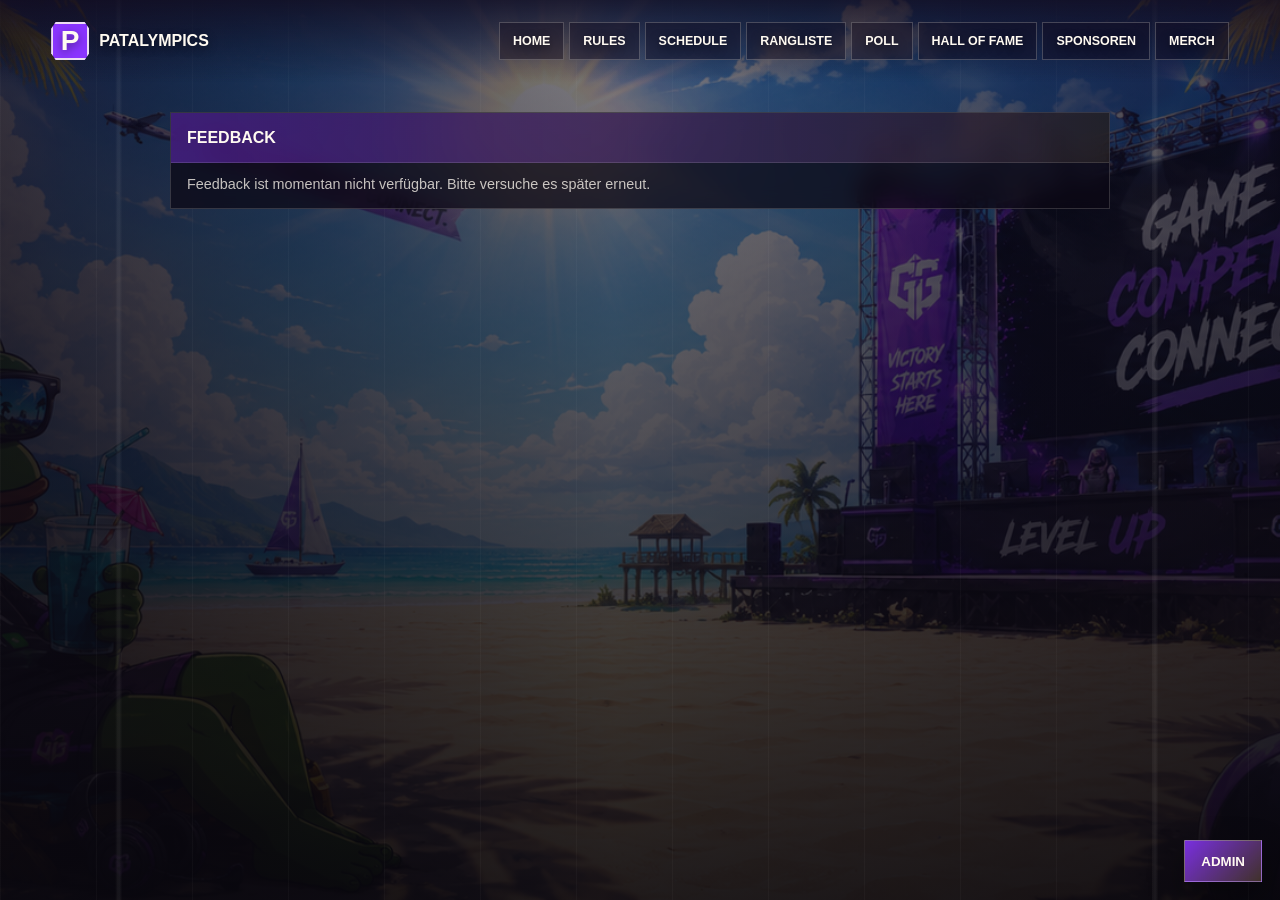
<file: feedback.html>
<!doctype html>
<html lang="de">
  <head>
    <meta charset="UTF-8" />
    <meta name="viewport" content="width=device-width, initial-scale=1.0" />
    <title>Feedback | Patalympics</title>
    <link rel="stylesheet" href="styles.css?v=20260927-feedback" />
  </head>
  <body>
    <header class="site-header" aria-label="Hauptnavigation">
      <a class="brand" href="index.html" aria-label="Patalympics Startseite">
        <span class="brand-mark">P</span><span>Patalympics</span>
      </a>
      <nav class="main-nav" aria-label="Seiten">
        <a href="index.html">Home</a>
        <a href="news.html">Rules</a>
        <a href="kalender.html">Schedule</a>
        <a href="rangliste.html">Rangliste</a>
        <a href="poll.html">Poll</a>
        <a href="hall-of-fame.html">Hall of Fame</a>
        <a href="sponsoren.html">Sponsoren</a>
        <a href="shop.html">Merch</a>
      </nav>
    </header>
    <main class="page-shell content-page">
      <div class="page-shade"></div>
      <div class="poll-board feedback-board">
        <section class="content-panel simple-poll" aria-labelledby="feedback-title">
          <div class="section-head"><h1 id="feedback-title">Feedback</h1></div>
          <p id="feedback-availability" class="poll-copy" role="status">Feedback wird geladen …</p>
          <form id="feedback-form" class="poll-answer-form" hidden>
            <p>Was lief gut? Was können wir verbessern? Nur Admins können dein Feedback lesen. Du kannst beliebig oft etwas einsenden.</p>
            <label class="field">
              <span>Name (optional)</span>
              <input name="participant_name" type="text" maxlength="100" autocomplete="name" />
            </label>
            <label class="field">
              <span>Dein Feedback</span>
              <textarea name="message" rows="6" maxlength="5000" required></textarea>
            </label>
            <button class="form-button" type="submit">Feedback senden</button>
          </form>
          <p id="feedback-submit-status" class="form-status feedback-status" role="status"></p>
          <noscript><p class="poll-copy">Bitte aktiviere JavaScript, um Feedback zu senden.</p></noscript>
        </section>
        <section id="feedback-admin" class="content-panel simple-poll" aria-labelledby="feedback-admin-title" hidden>
          <div class="section-head"><h2 id="feedback-admin-title">Feedback verwalten</h2></div>
          <form id="feedback-settings-form" class="poll-answer-form">
            <label class="feedback-toggle"><input id="feedback-enabled" type="checkbox" disabled /> Feedback-Tab freischalten</label>
            <p>Wenn ausgeschaltet, ist der Tab für Besucher verborgen und es werden keine neuen Einsendungen angenommen. Bisheriges Feedback bleibt hier lesbar.</p>
            <button id="feedback-settings-save" class="form-button" type="submit" disabled>Freigabe speichern</button>
            <p id="feedback-settings-status" class="form-status" role="status"></p>
          </form>
          <div class="section-head">
            <h2>Eingegangene Feedbacks</h2>
            <button id="feedback-refresh" class="admin-secondary-button" type="button">Aktualisieren</button>
          </div>
          <p id="feedback-list-status" class="form-status feedback-status" role="status"></p>
          <div id="feedback-list" class="feedback-list"></div>
          <button id="feedback-more" class="admin-secondary-button feedback-more" type="button" hidden>Weitere laden</button>
        </section>
      </div>
    </main>
    <script src="supabase-config.js?v=20260807-1"></script>
    <script src="site.js?v=20260927-feedback"></script>
    <script src="feedback.js?v=20260927-1"></script>
  </body>
</html>
</file>
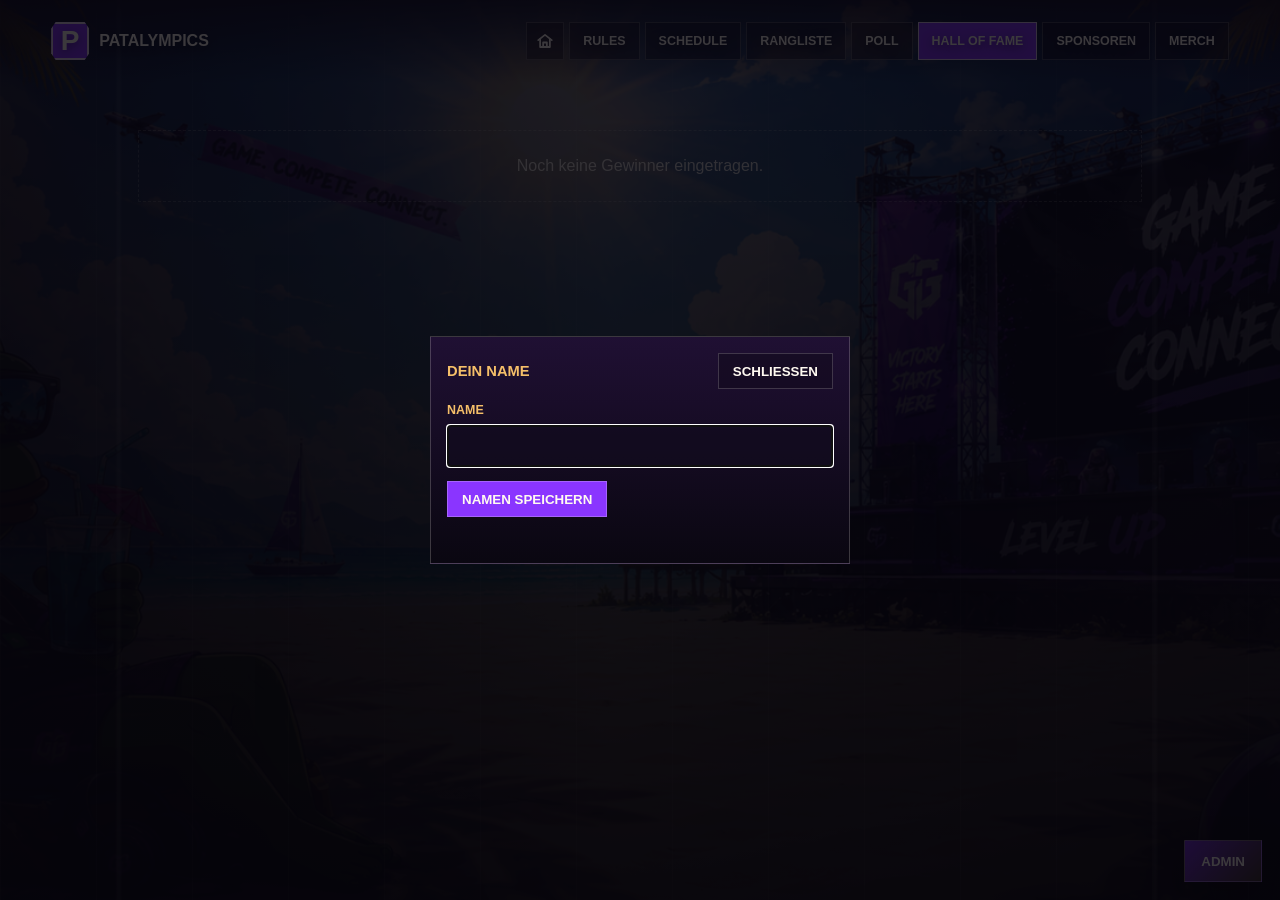
<file: hall-of-fame.html>
<!doctype html>
<html lang="de">
  <head>
    <meta charset="UTF-8" />
    <meta name="viewport" content="width=device-width, initial-scale=1.0" />
    <title>Hall of Fame | Patalympics</title>
    <link rel="stylesheet" href="styles.css?v=20260807-1" />
  </head>
  <body>
    <header class="site-header" aria-label="Hauptnavigation">
      <a class="brand" href="index.html" aria-label="Patalympics Startseite">
        <span class="brand-mark">P</span>
        <span>Patalympics</span>
      </a>

      <nav class="main-nav" aria-label="Seiten">
        <a class="nav-home" href="index.html" aria-label="Home">
          <svg aria-hidden="true" viewBox="0 0 24 24" fill="none" stroke="currentColor" stroke-linecap="round" stroke-linejoin="round">
            <path d="m3 10.8 9-7 9 7" />
            <path d="M5.5 9.5V20h13V9.5" />
            <path d="M9.5 20v-6h5v6" />
          </svg>
        </a>
        <a href="news.html">Rules</a>
        <a href="kalender.html">Schedule</a>
        <a href="rangliste.html">Rangliste</a>
        <a href="poll.html">Poll</a>
        <a class="active" href="hall-of-fame.html">Hall of Fame</a>
        <a href="sponsoren.html">Sponsoren</a>
        <a href="shop.html">Merch</a>
      </nav>
    </header>

    <main class="page-shell content-page">
      <div class="page-shade"></div>
      <section class="hall-panel" aria-label="Hall of Fame">
        <div id="hall-list" class="hall-list">
          <p class="empty-state">Noch keine Gewinner eingetragen.</p>
        </div>
      </section>
    </main>
    <script src="supabase-config.js?v=20260807-1"></script>
    <script src="site.js?v=20260807-3"></script>
    <script src="feedback.js?v=20260927-1"></script>
  </body>
</html>
</file>
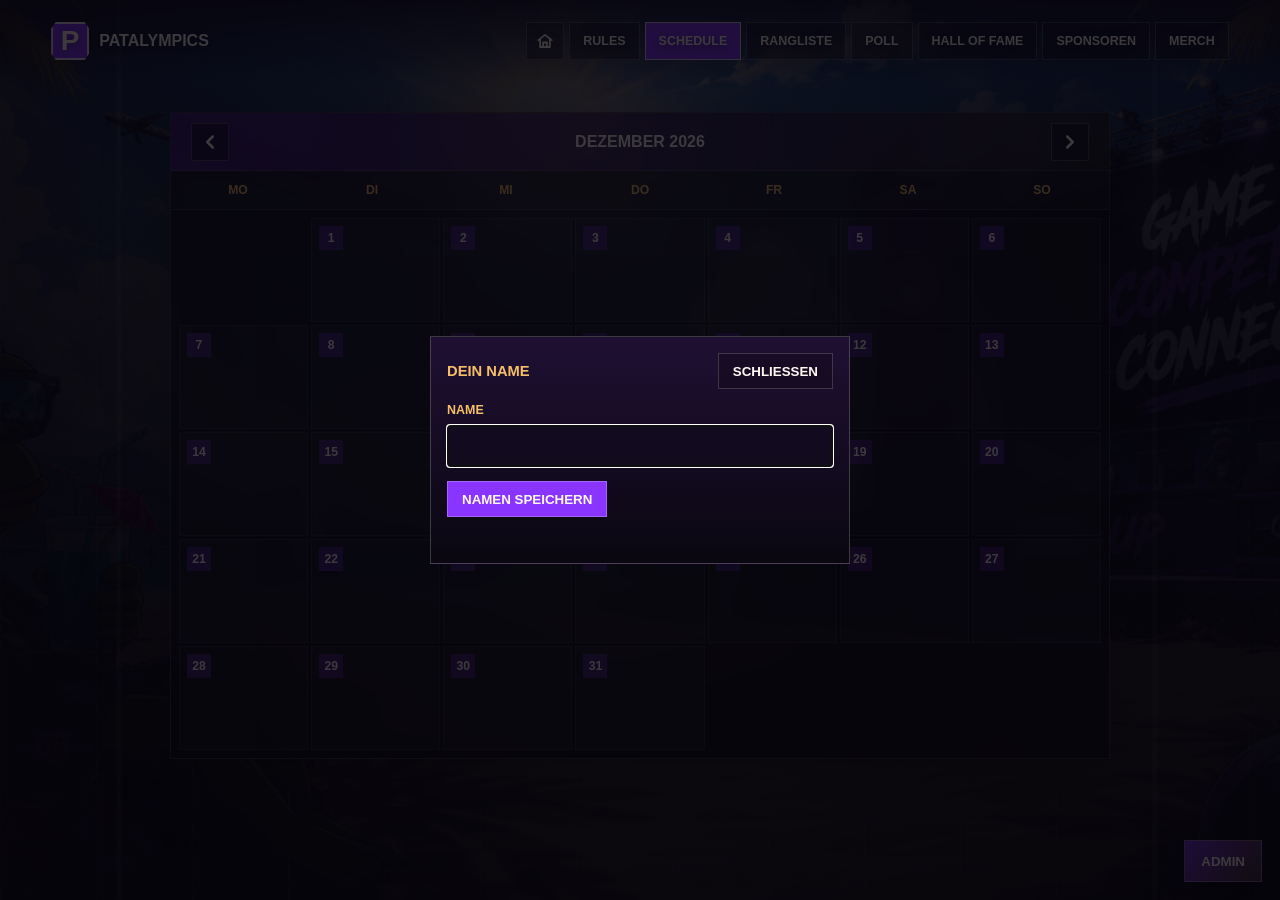
<file: kalender.html>
<!doctype html>
<html lang="de">
  <head>
    <meta charset="UTF-8" />
    <meta name="viewport" content="width=device-width, initial-scale=1.0" />
    <title>Schedule | Patalympics</title>
    <link rel="stylesheet" href="styles.css?v=20260807-1" />
  </head>
  <body>
    <header class="site-header" aria-label="Hauptnavigation">
      <a class="brand" href="index.html" aria-label="Patalympics Startseite">
        <span class="brand-mark">P</span>
        <span>Patalympics</span>
      </a>

      <nav class="main-nav" aria-label="Seiten">
        <a class="nav-home" href="index.html" aria-label="Home">
          <svg aria-hidden="true" viewBox="0 0 24 24" fill="none" stroke="currentColor" stroke-linecap="round" stroke-linejoin="round">
            <path d="m3 10.8 9-7 9 7" />
            <path d="M5.5 9.5V20h13V9.5" />
            <path d="M9.5 20v-6h5v6" />
          </svg>
        </a>
        <a href="news.html">Rules</a>
        <a class="active" href="kalender.html">Schedule</a>
        <a href="rangliste.html">Rangliste</a>
        <a href="poll.html">Poll</a>
        <a href="hall-of-fame.html">Hall of Fame</a>
        <a href="sponsoren.html">Sponsoren</a>
        <a href="shop.html">Merch</a>
      </nav>
    </header>

    <main class="page-shell content-page">
      <div class="page-shade"></div>
      <section class="content-panel calendar-panel" aria-labelledby="calendar-title">
        <div class="section-head calendar-head">
          <button class="icon-button" id="prev-month" type="button" aria-label="Vorheriger Monat">
            <svg aria-hidden="true" viewBox="0 0 24 24" fill="none" stroke="currentColor" stroke-linecap="round" stroke-linejoin="round">
              <path d="m15 18-6-6 6-6" />
            </svg>
          </button>
          <h1 id="calendar-title">Schedule</h1>
          <button class="icon-button" id="next-month" type="button" aria-label="Naechster Monat">
            <svg aria-hidden="true" viewBox="0 0 24 24" fill="none" stroke="currentColor" stroke-linecap="round" stroke-linejoin="round">
              <path d="m9 18 6-6-6-6" />
            </svg>
          </button>
        </div>
        <div class="calendar-weekdays" aria-hidden="true">
          <span>Mo</span>
          <span>Di</span>
          <span>Mi</span>
          <span>Do</span>
          <span>Fr</span>
          <span>Sa</span>
          <span>So</span>
        </div>
        <div id="calendar-grid" class="calendar-grid" aria-live="polite"></div>
      </section>
      <section id="schedule-note" class="content-panel schedule-note-panel" hidden></section>
    </main>
    <script src="supabase-config.js?v=20260807-1"></script>
    <script src="site.js?v=20260807-3"></script>
    <script src="feedback.js?v=20260927-1"></script>
  </body>
</html>
</file>
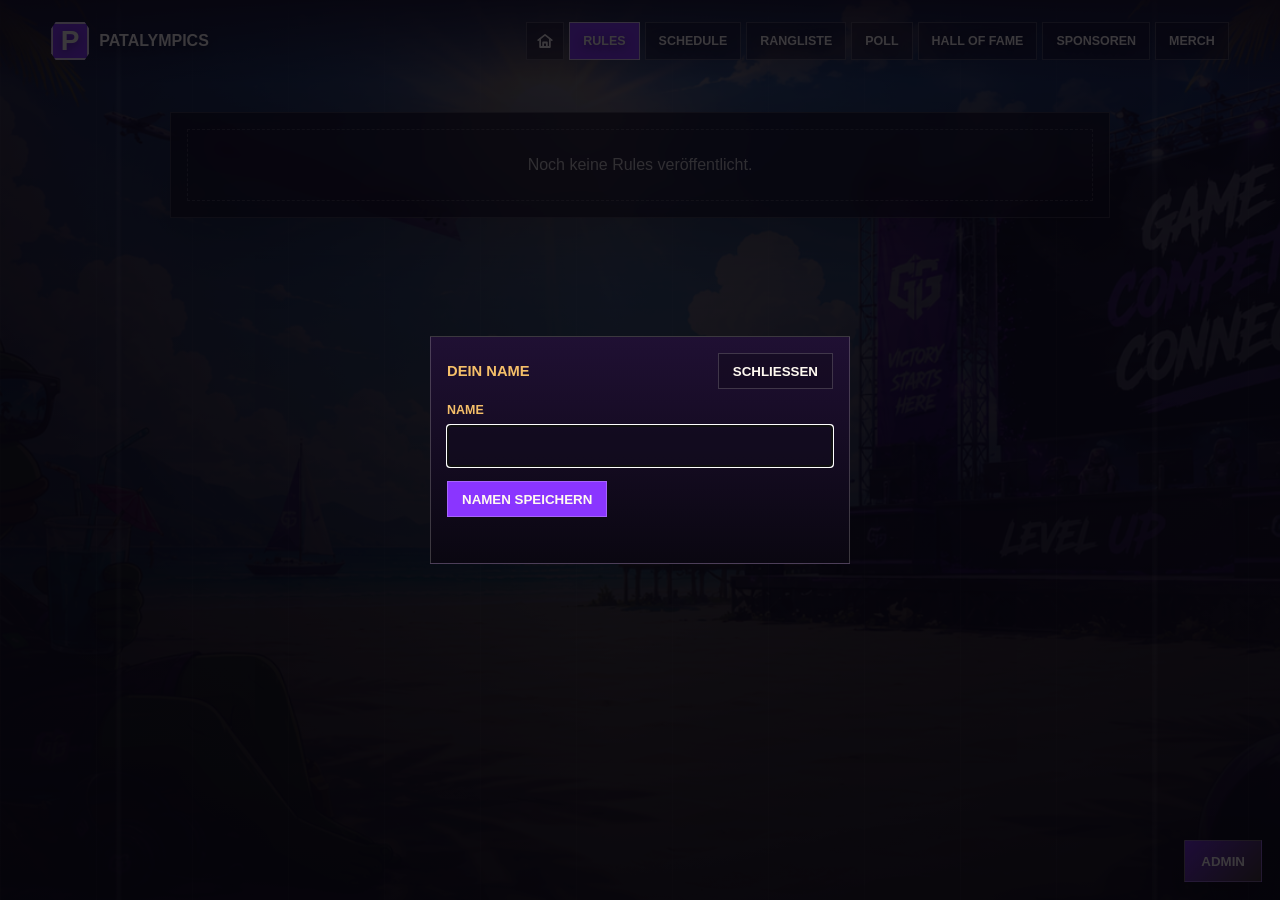
<file: news.html>
<!doctype html>
<html lang="de">
  <head>
    <meta charset="UTF-8" />
    <meta name="viewport" content="width=device-width, initial-scale=1.0" />
    <title>Rules | Patalympics</title>
    <link rel="stylesheet" href="styles.css?v=20260807-1" />
  </head>
  <body>
    <header class="site-header" aria-label="Hauptnavigation">
      <a class="brand" href="index.html" aria-label="Patalympics Startseite">
        <span class="brand-mark">P</span>
        <span>Patalympics</span>
      </a>

      <nav class="main-nav" aria-label="Seiten">
        <a class="nav-home" href="index.html" aria-label="Home">
          <svg aria-hidden="true" viewBox="0 0 24 24" fill="none" stroke="currentColor" stroke-linecap="round" stroke-linejoin="round">
            <path d="m3 10.8 9-7 9 7" />
            <path d="M5.5 9.5V20h13V9.5" />
            <path d="M9.5 20v-6h5v6" />
          </svg>
        </a>
        <a class="active" href="news.html">Rules</a>
        <a href="kalender.html">Schedule</a>
        <a href="rangliste.html">Rangliste</a>
        <a href="poll.html">Poll</a>
        <a href="hall-of-fame.html">Hall of Fame</a>
        <a href="sponsoren.html">Sponsoren</a>
        <a href="shop.html">Merch</a>
      </nav>
    </header>

    <main class="page-shell content-page">
      <div class="page-shade"></div>
      <section class="content-panel" aria-label="Rules">
        <div id="news-list" class="news-list" aria-live="polite"></div>
      </section>
    </main>
    <script src="supabase-config.js?v=20260807-1"></script>
    <script src="site.js?v=20260807-3"></script>
    <script src="feedback.js?v=20260927-1"></script>
  </body>
</html>
</file>
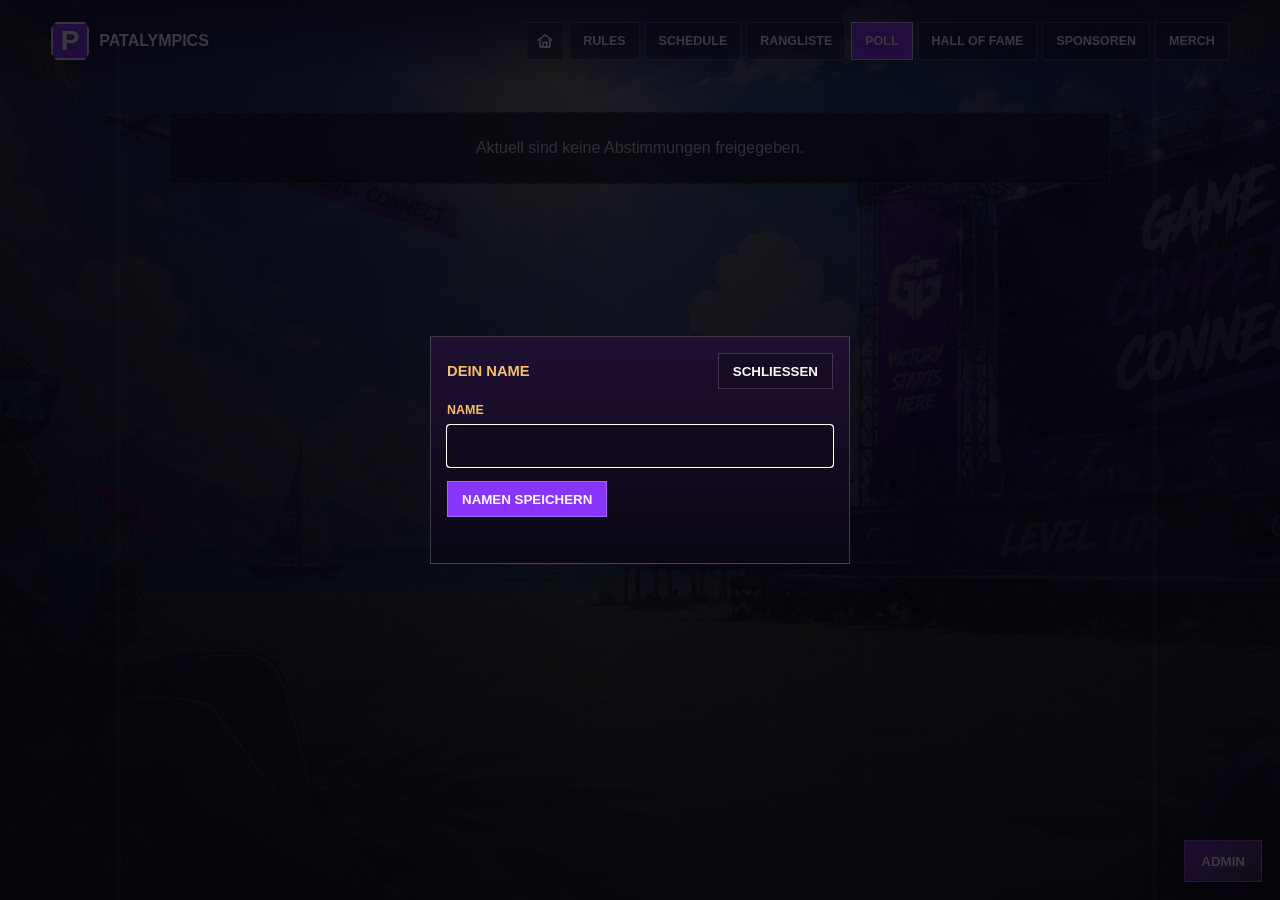
<file: poll.html>
<!doctype html>
<html lang="de">
  <head>
    <meta charset="UTF-8" />
    <meta name="viewport" content="width=device-width, initial-scale=1.0" />
    <title>Poll | Patalympics</title>
    <link rel="stylesheet" href="styles.css?v=20260809-1" />
  </head>
  <body>
    <header class="site-header" aria-label="Hauptnavigation">
      <a class="brand" href="index.html" aria-label="Patalympics Startseite">
        <span class="brand-mark">P</span>
        <span>Patalympics</span>
      </a>

      <nav class="main-nav" aria-label="Seiten">
        <a class="nav-home" href="index.html" aria-label="Home">
          <svg aria-hidden="true" viewBox="0 0 24 24" fill="none" stroke="currentColor" stroke-linecap="round" stroke-linejoin="round">
            <path d="m3 10.8 9-7 9 7" />
            <path d="M5.5 9.5V20h13V9.5" />
            <path d="M9.5 20v-6h5v6" />
          </svg>
        </a>
        <a href="news.html">Rules</a>
        <a href="kalender.html">Schedule</a>
        <a href="rangliste.html">Rangliste</a>
        <a class="active" href="poll.html">Poll</a>
        <a href="hall-of-fame.html">Hall of Fame</a>
        <a href="sponsoren.html">Sponsoren</a>
        <a href="shop.html">Merch</a>
      </nav>
    </header>

    <main class="page-shell content-page">
      <div class="page-shade"></div>
      <section class="poll-board" aria-label="Abstimmungen">
        <p id="poll-empty" class="empty-state poll-empty">Aktuell sind keine Abstimmungen freigegeben.</p>

        <section id="availability-poll" class="content-panel simple-poll" hidden>
          <div class="section-head">
            <h1>Verfügbarkeit</h1>
            <button id="availability-fullscreen" class="admin-secondary-button availability-fullscreen-button" type="button">Fullscreen</button>
          </div>
          <p id="availability-info" class="poll-copy" hidden></p>
          <form id="availability-form" class="poll-answer-form">
            <div class="availability-scroll">
              <div id="availability-options" class="availability-matrix"></div>
            </div>
            <label class="field">
              <span>Info</span>
              <textarea id="availability-note" name="note" rows="3"></textarea>
            </label>
            <button class="form-button" type="submit">Speichern</button>
            <p id="availability-status" class="form-status" role="status"></p>
          </form>
        </section>

        <section id="suggestion-poll" class="content-panel simple-poll" hidden>
          <div class="section-head">
            <h1>Game Vorschläge</h1>
          </div>
          <p id="suggestion-info" class="poll-copy" hidden></p>
          <form id="suggestion-form" class="poll-answer-form">
            <label class="field">
              <span>Deine Spiele</span>
              <textarea id="suggestion-games" name="games" rows="4" required></textarea>
            </label>
            <button class="form-button" type="submit">Vorschlagen</button>
            <p id="suggestion-status" class="form-status" role="status"></p>
          </form>
        </section>

        <section id="game-vote-poll" class="content-panel simple-poll" hidden>
          <div class="section-head">
            <h1>Game Voting</h1>
          </div>
          <p id="game-vote-info" class="poll-copy" hidden></p>
          <form id="game-vote-form" class="poll-answer-form">
            <div id="game-vote-options" class="vote-options"></div>
            <button class="form-button" type="submit">Abstimmen</button>
            <p id="game-vote-status" class="form-status" role="status"></p>
          </form>
        </section>

        <div id="mvp-poll-list" class="mvp-poll-list"></div>
      </section>
    </main>

    <dialog id="participant-dialog" class="participant-dialog">
      <form id="participant-form" class="participant-dialog-form" method="dialog">
        <div class="participant-dialog-head">
          <h2>Dein Name</h2>
          <button id="participant-close" class="admin-secondary-button" type="button">Schließen</button>
        </div>
        <label class="field">
          <span>Name</span>
          <input id="participant-name" type="text" autocomplete="name" />
        </label>
        <button id="participant-save" class="form-button" type="submit">Namen speichern</button>
        <p id="participant-status" class="form-status" role="status"></p>
      </form>
    </dialog>

    <script src="supabase-config.js?v=20260807-1"></script>
    <script src="site.js?v=20260809-1"></script>
    <script src="feedback.js?v=20260927-1"></script>
  </body>
</html>
</file>
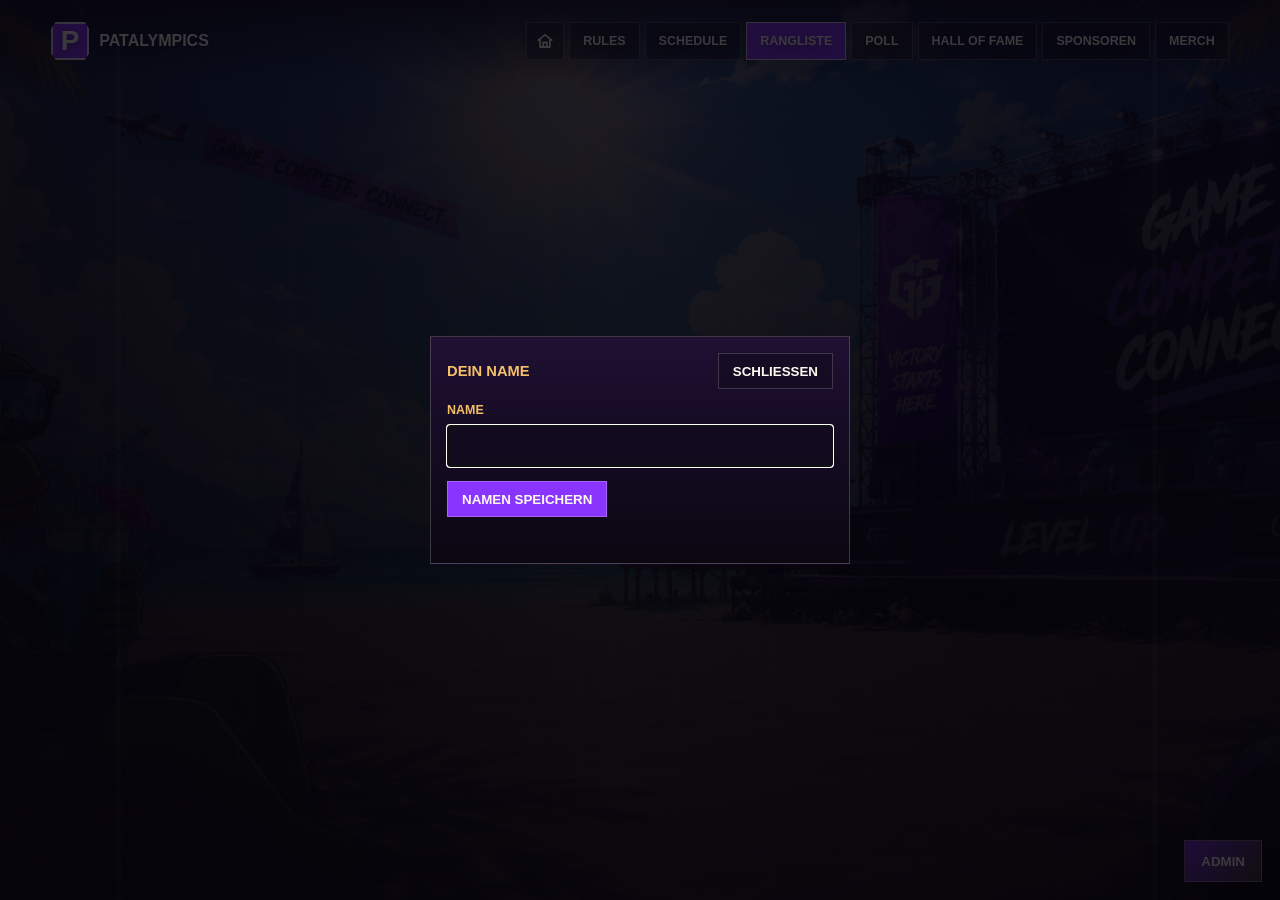
<file: rangliste.html>
<!doctype html>
<html lang="de">
  <head>
    <meta charset="UTF-8" />
    <meta name="viewport" content="width=device-width, initial-scale=1.0" />
    <title>Rangliste | Patalympics</title>
    <link rel="stylesheet" href="styles.css?v=20260807-1" />
  </head>
  <body>
    <header class="site-header" aria-label="Hauptnavigation">
      <a class="brand" href="index.html" aria-label="Patalympics Startseite">
        <span class="brand-mark">P</span>
        <span>Patalympics</span>
      </a>

      <nav class="main-nav" aria-label="Seiten">
        <a class="nav-home" href="index.html" aria-label="Home">
          <svg aria-hidden="true" viewBox="0 0 24 24" fill="none" stroke="currentColor" stroke-linecap="round" stroke-linejoin="round">
            <path d="m3 10.8 9-7 9 7" />
            <path d="M5.5 9.5V20h13V9.5" />
            <path d="M9.5 20v-6h5v6" />
          </svg>
        </a>
        <a href="news.html">Rules</a>
        <a href="kalender.html">Schedule</a>
        <a class="active" href="rangliste.html">Rangliste</a>
        <a href="poll.html">Poll</a>
        <a href="hall-of-fame.html">Hall of Fame</a>
        <a href="sponsoren.html">Sponsoren</a>
        <a href="shop.html">Merch</a>
      </nav>
    </header>

    <main class="page-shell content-page">
      <div class="page-shade"></div>
      <section class="content-panel ranking-panel" aria-label="Rangliste">
        <div class="table-wrap">
          <table class="ranking-table">
            <thead id="ranking-head"></thead>
            <tbody id="ranking-body"></tbody>
          </table>
        </div>
        <section id="ranking-bracket" class="ranking-bracket" aria-label="Double Elimination Bracket" hidden></section>
      </section>
    </main>
    <script src="supabase-config.js?v=20260807-1"></script>
    <script src="site.js?v=20260807-3"></script>
    <script src="feedback.js?v=20260927-1"></script>
  </body>
</html>
</file>
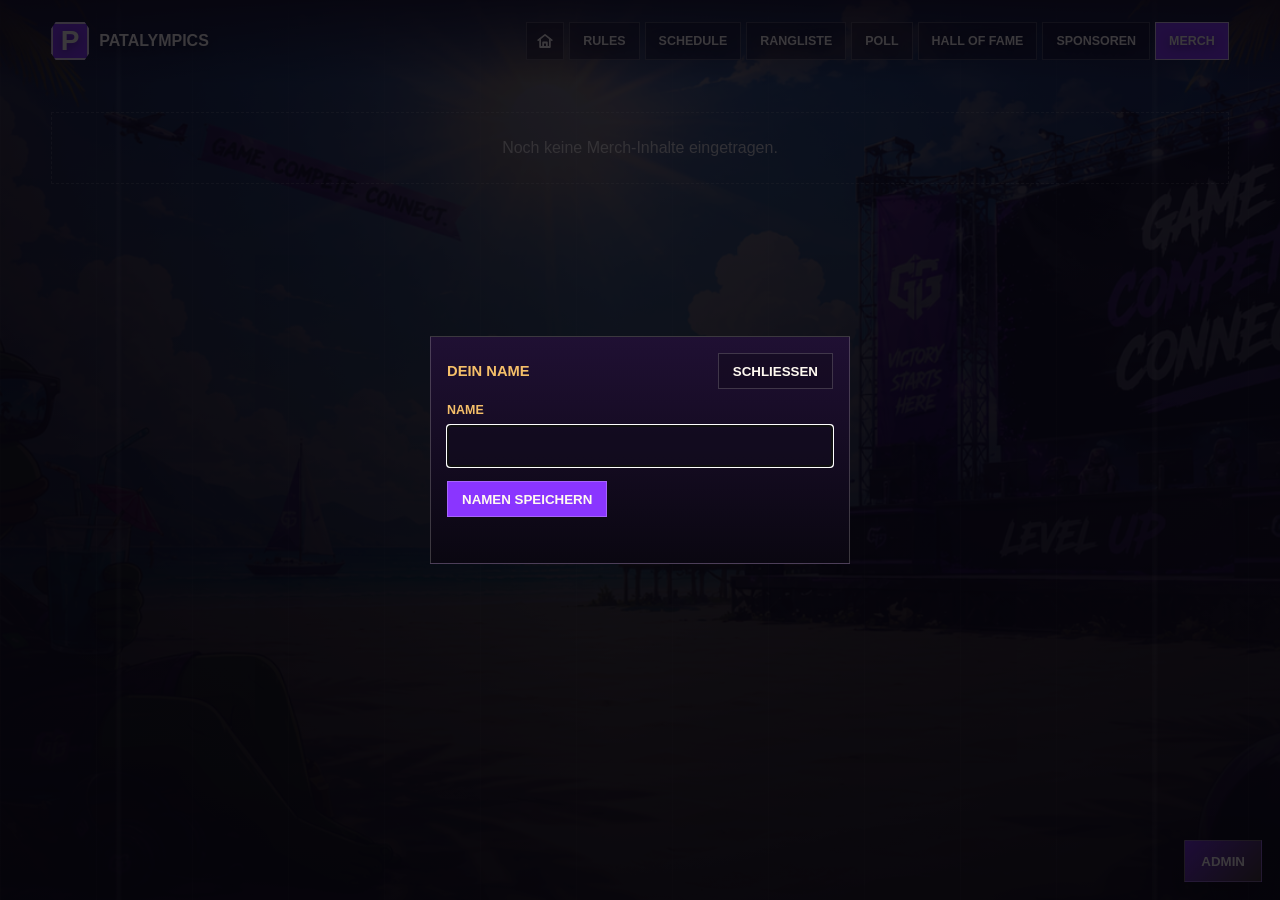
<file: shop.html>
<!doctype html>
<html lang="de">
  <head>
    <meta charset="UTF-8" />
    <meta name="viewport" content="width=device-width, initial-scale=1.0" />
    <title>Merch | Patalympics</title>
    <link rel="stylesheet" href="styles.css?v=20260807-1" />
  </head>
  <body>
    <header class="site-header" aria-label="Hauptnavigation">
      <a class="brand" href="index.html" aria-label="Patalympics Startseite">
        <span class="brand-mark">P</span>
        <span>Patalympics</span>
      </a>

      <nav class="main-nav" aria-label="Seiten">
        <a class="nav-home" href="index.html" aria-label="Home">
          <svg aria-hidden="true" viewBox="0 0 24 24" fill="none" stroke="currentColor" stroke-linecap="round" stroke-linejoin="round">
            <path d="m3 10.8 9-7 9 7" />
            <path d="M5.5 9.5V20h13V9.5" />
            <path d="M9.5 20v-6h5v6" />
          </svg>
        </a>
        <a href="news.html">Rules</a>
        <a href="kalender.html">Schedule</a>
        <a href="rangliste.html">Rangliste</a>
        <a href="poll.html">Poll</a>
        <a href="hall-of-fame.html">Hall of Fame</a>
        <a href="sponsoren.html">Sponsoren</a>
        <a class="active" href="shop.html">Merch</a>
      </nav>
    </header>

    <main class="page-shell content-page">
      <div class="page-shade"></div>
      <section class="shop-panel" aria-label="Merch">
        <div id="shop-list" class="shop-grid" aria-live="polite">
          <p class="empty-state shop-empty">Noch keine Merch-Inhalte eingetragen.</p>
        </div>
      </section>
    </main>
    <script src="supabase-config.js?v=20260807-1"></script>
    <script src="site.js?v=20260807-3"></script>
    <script src="feedback.js?v=20260927-1"></script>
  </body>
</html>
</file>
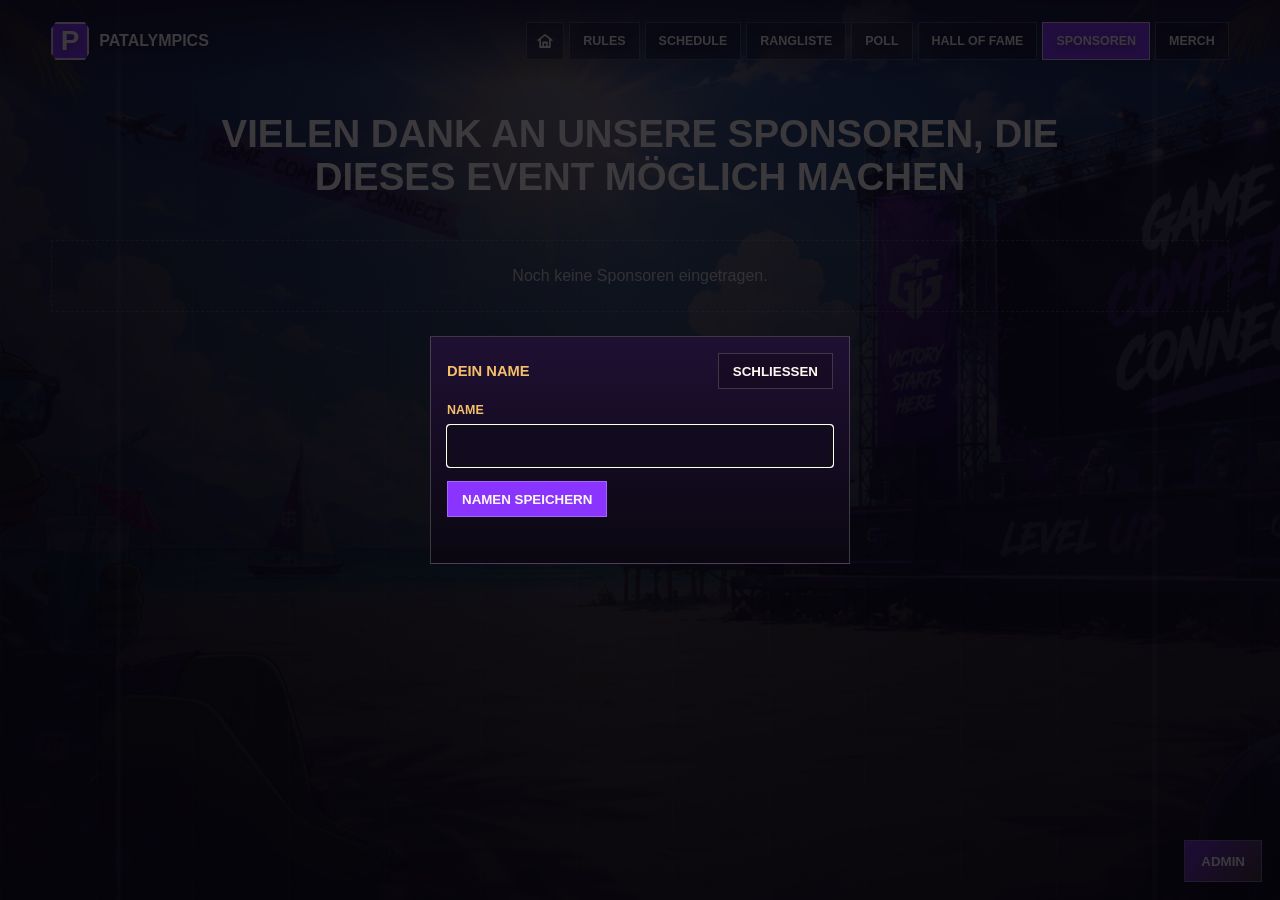
<file: sponsoren.html>
<!doctype html>
<html lang="de">
  <head>
    <meta charset="UTF-8" />
    <meta name="viewport" content="width=device-width, initial-scale=1.0" />
    <title>Sponsoren | Patalympics</title>
    <link rel="stylesheet" href="styles.css?v=20260807-1" />
  </head>
  <body>
    <header class="site-header" aria-label="Hauptnavigation">
      <a class="brand" href="index.html" aria-label="Patalympics Startseite">
        <span class="brand-mark">P</span>
        <span>Patalympics</span>
      </a>

      <nav class="main-nav" aria-label="Seiten">
        <a class="nav-home" href="index.html" aria-label="Home">
          <svg aria-hidden="true" viewBox="0 0 24 24" fill="none" stroke="currentColor" stroke-linecap="round" stroke-linejoin="round">
            <path d="m3 10.8 9-7 9 7" />
            <path d="M5.5 9.5V20h13V9.5" />
            <path d="M9.5 20v-6h5v6" />
          </svg>
        </a>
        <a href="news.html">Rules</a>
        <a href="kalender.html">Schedule</a>
        <a href="rangliste.html">Rangliste</a>
        <a href="poll.html">Poll</a>
        <a href="hall-of-fame.html">Hall of Fame</a>
        <a class="active" href="sponsoren.html">Sponsoren</a>
        <a href="shop.html">Merch</a>
      </nav>
    </header>

    <main class="page-shell content-page">
      <div class="page-shade"></div>
      <section class="sponsor-panel" aria-labelledby="sponsors-title">
        <h1 id="sponsors-title" class="sponsor-title">Vielen Dank an unsere Sponsoren, die dieses Event möglich machen</h1>
        <div id="sponsor-list" class="sponsor-grid" aria-live="polite">
          <p class="empty-state sponsor-empty">Noch keine Sponsoren eingetragen.</p>
        </div>
      </section>
    </main>
    <script src="supabase-config.js?v=20260807-1"></script>
    <script src="site.js?v=20260807-3"></script>
    <script src="feedback.js?v=20260927-1"></script>
  </body>
</html>
</file>
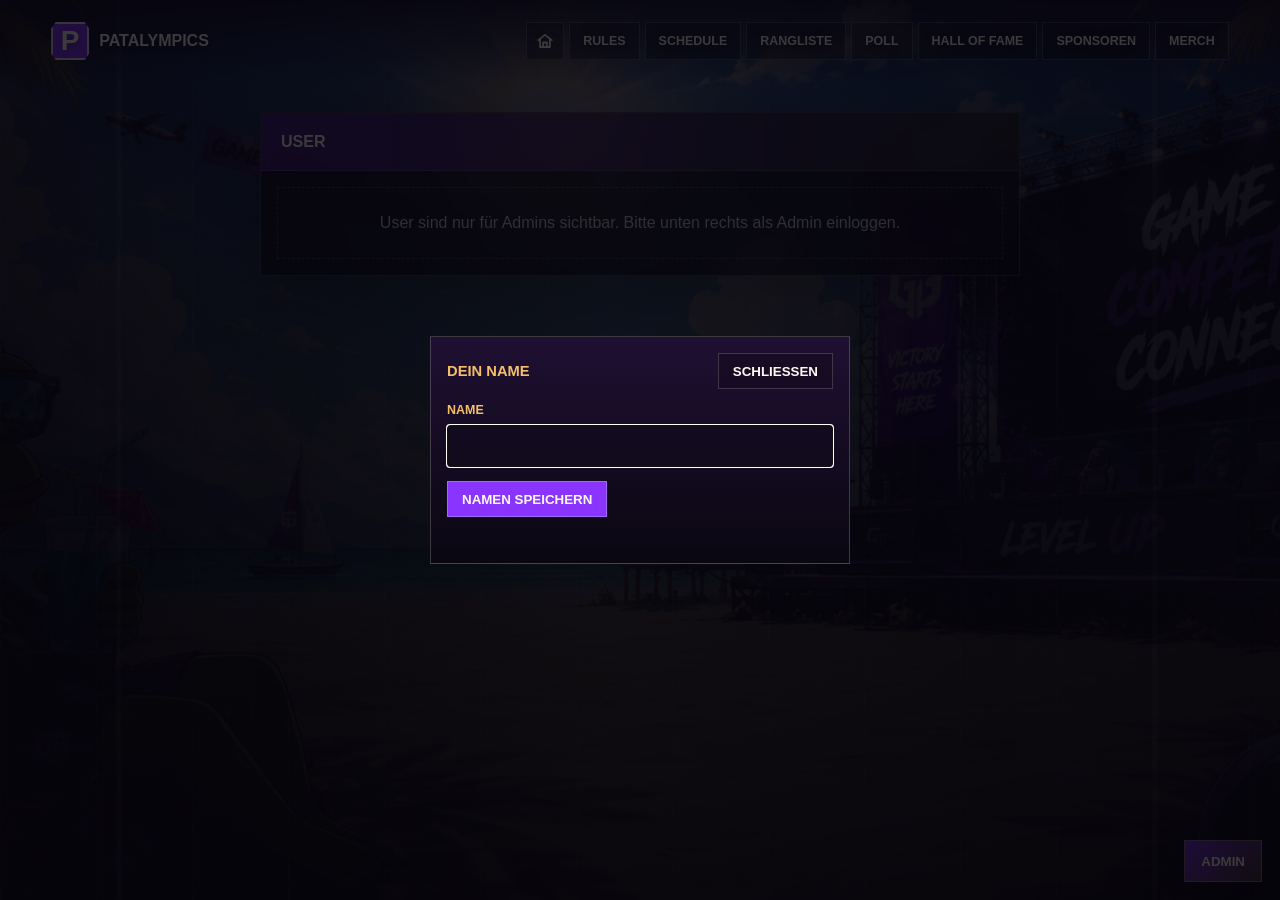
<file: user.html>
<!doctype html>
<html lang="de">
  <head>
    <meta charset="UTF-8" />
    <meta name="viewport" content="width=device-width, initial-scale=1.0" />
    <title>User | Patalympics</title>
    <link rel="stylesheet" href="styles.css?v=20260807-1" />
  </head>
  <body>
    <header class="site-header" aria-label="Hauptnavigation">
      <a class="brand" href="index.html" aria-label="Patalympics Startseite">
        <span class="brand-mark">P</span>
        <span>Patalympics</span>
      </a>

      <nav class="main-nav" aria-label="Seiten">
        <a class="nav-home" href="index.html" aria-label="Home">
          <svg aria-hidden="true" viewBox="0 0 24 24" fill="none" stroke="currentColor" stroke-linecap="round" stroke-linejoin="round">
            <path d="m3 10.8 9-7 9 7" />
            <path d="M5.5 9.5V20h13V9.5" />
            <path d="M9.5 20v-6h5v6" />
          </svg>
        </a>
        <a href="news.html">Rules</a>
        <a href="kalender.html">Schedule</a>
        <a href="rangliste.html">Rangliste</a>
        <a href="poll.html">Poll</a>
        <a href="hall-of-fame.html">Hall of Fame</a>
        <a href="sponsoren.html">Sponsoren</a>
        <a href="shop.html">Merch</a>
      </nav>
    </header>

    <main class="page-shell content-page">
      <div class="page-shade"></div>
      <section class="content-panel user-panel" aria-label="User">
        <div class="section-head">
          <h1>User</h1>
        </div>
        <div id="user-content" class="user-content">
          <p class="empty-state user-empty-state">Lade User...</p>
        </div>
      </section>
    </main>

    <script src="supabase-config.js?v=20260807-1"></script>
    <script src="site.js?v=20260807-3"></script>
    <script src="feedback.js?v=20260927-1"></script>
  </body>
</html>
</file>
<file: styles.css>
:root {
  --purple: #8a35ff;
  --purple-dark: #251042;
  --sun: #ffd166;
  --sand: #f5bf69;
  --ink: #120b1d;
  --white: #fffaf1;
}

* {
  box-sizing: border-box;
}

html {
  scroll-behavior: smooth;
  scrollbar-width: none;
}

html::-webkit-scrollbar,
body::-webkit-scrollbar {
  width: 0;
  height: 0;
}

body {
  min-height: 100vh;
  margin: 0;
  color: var(--white);
  background: var(--ink);
  font-family: Inter, Arial, system-ui, sans-serif;
  -ms-overflow-style: none;
}

.home-main::after {
  content: "";
  display: block;
  height: 0;
  background: #000;
}

a {
  color: inherit;
  text-decoration: none;
}

.site-header {
  position: fixed;
  z-index: 10;
  top: 0;
  left: 0;
  right: 0;
  display: flex;
  align-items: center;
  justify-content: space-between;
  gap: 24px;
  padding: 22px clamp(18px, 4vw, 56px);
  background: linear-gradient(180deg, rgba(18, 11, 29, 0.78), rgba(18, 11, 29, 0));
}

.brand {
  display: inline-flex;
  align-items: center;
  gap: 10px;
  font-weight: 900;
  text-transform: uppercase;
  letter-spacing: 0;
  text-shadow: 0 3px 10px rgba(0, 0, 0, 0.45);
}

.brand-mark {
  display: grid;
  width: 38px;
  height: 38px;
  place-items: center;
  border: 2px solid rgba(255, 250, 241, 0.85);
  background: var(--purple);
  clip-path: polygon(12% 0, 88% 0, 100% 18%, 100% 82%, 88% 100%, 12% 100%, 0 82%, 0 18%);
  font-family: Impact, Haettenschweiler, "Arial Narrow Bold", sans-serif;
  font-size: 28px;
  line-height: 1;
}

.main-nav {
  display: flex;
  align-items: center;
  justify-content: flex-end;
  gap: 5px;
  max-width: min(980px, 74vw);
  flex-wrap: wrap;
}

.main-nav a {
  display: inline-flex;
  min-height: 38px;
  align-items: center;
  justify-content: center;
  padding: 9px 13px;
  border: 1px solid rgba(255, 250, 241, 0.22);
  background: rgba(18, 11, 29, 0.42);
  font-size: 0.78rem;
  font-weight: 900;
  text-transform: uppercase;
  text-shadow: 0 3px 10px rgba(0, 0, 0, 0.55);
  backdrop-filter: blur(8px);
}

.main-nav a:hover,
.main-nav a.active {
  border-color: rgba(255, 250, 241, 0.78);
  background: var(--purple);
}

.main-nav .nav-home {
  width: 38px;
  padding-inline: 0;
}

.main-nav .nav-home svg {
  width: 18px;
  height: 18px;
  stroke-width: 2.35;
}

.hero {
  position: relative;
  display: grid;
  min-height: 100vh;
  overflow: hidden;
  place-items: center start;
  isolation: isolate;
}

.hero::after {
  content: "";
  position: absolute;
  z-index: -1;
  right: 0;
  bottom: 0;
  left: 0;
  height: 24vh;
  background: linear-gradient(180deg, rgba(5, 3, 8, 0) 0%, rgba(5, 3, 8, 0.18) 42%, rgba(5, 3, 8, 0.84) 86%, #000 100%);
  pointer-events: none;
}

.hero-bg,
.hero-shade {
  position: absolute;
  inset: 0;
  width: 100%;
  height: 100%;
}

.hero-bg {
  object-fit: cover;
  object-position: center;
  transform: scale(1.01);
  z-index: -3;
}

.hero-shade {
  z-index: -2;
  background:
    linear-gradient(90deg, rgba(18, 11, 29, 0.82) 0%, rgba(18, 11, 29, 0.46) 38%, rgba(18, 11, 29, 0.08) 70%),
    linear-gradient(0deg, rgba(18, 11, 29, 0.84) 0%, rgba(18, 11, 29, 0.12) 34%, rgba(18, 11, 29, 0.2) 100%);
}

.hero-content {
  align-self: start;
  width: min(720px, calc(100% - 36px));
  margin-left: clamp(90px, 17vw, 340px);
  padding-top: clamp(190px, 28vh, 300px);
}

.hero h1 {
  font-size: clamp(3.5rem, 9vw, 7.6rem);
}

.hero-video-trigger {
  position: relative;
  display: grid;
  gap: 14px;
  padding: 0;
  border: 0;
  color: inherit;
  background: transparent;
  font: inherit;
  line-height: inherit;
  letter-spacing: inherit;
  text-align: left;
  text-transform: inherit;
  text-shadow: inherit;
  cursor: pointer;
}

.hero-video-trigger > span:first-child {
  display: block;
  transition: color 0.25s ease, filter 0.25s ease, transform 0.25s ease;
}

.hero-video-trigger:hover > span:first-child,
.hero-video-trigger:focus-visible > span:first-child {
  color: #fffbe4;
  filter: drop-shadow(0 0 20px rgba(245, 191, 105, 0.48));
  transform: translateY(-2px);
}

.hero-video-trigger:focus-visible {
  outline: 2px solid rgba(245, 191, 105, 0.86);
  outline-offset: 10px;
}

.hero-video-hint {
  display: inline-flex;
  width: fit-content;
  align-items: center;
  gap: 9px;
  padding: 9px 13px;
  border: 1px solid rgba(245, 191, 105, 0.46);
  color: var(--white);
  background:
    linear-gradient(90deg, rgba(138, 53, 255, 0.54), rgba(245, 191, 105, 0.16)),
    rgba(18, 11, 29, 0.72);
  box-shadow: 0 12px 28px rgba(0, 0, 0, 0.32), 0 0 24px rgba(138, 53, 255, 0.22);
  font-family: Inter, Arial, system-ui, sans-serif;
  font-size: clamp(0.72rem, 1.15vw, 0.9rem);
  font-weight: 900;
  line-height: 1;
  text-shadow: none;
  text-transform: uppercase;
  animation: hero-video-hint-pulse 2.4s ease-in-out infinite;
}

.hero-video-hint svg {
  width: 17px;
  height: 17px;
  color: var(--sun);
}

.event-video-dialog {
  width: min(1160px, calc(100vw - 28px));
  max-height: min(780px, calc(100vh - 28px));
  padding: 0;
  border: 1px solid rgba(245, 191, 105, 0.26);
  color: var(--white);
  background: rgba(5, 3, 8, 0.96);
  overflow: visible;
}

.event-video-dialog::backdrop {
  background: rgba(5, 3, 8, 0.82);
  backdrop-filter: blur(8px);
}

.event-video-shell {
  position: relative;
  padding: clamp(12px, 2vw, 20px);
  background:
    linear-gradient(135deg, rgba(138, 53, 255, 0.26), rgba(245, 191, 105, 0.08)),
    rgba(5, 3, 8, 0.98);
  box-shadow: 0 28px 90px rgba(0, 0, 0, 0.62);
}

.event-video {
  display: block;
  width: 100%;
  max-height: min(74vh, 720px);
  background: #000;
  object-fit: contain;
}

.event-video-close {
  position: absolute;
  right: clamp(12px, 2vw, 20px);
  top: calc(clamp(12px, 2vw, 20px) * -1 - 28px);
  min-height: 34px;
  padding: 0 12px;
  border: 1px solid rgba(255, 250, 241, 0.24);
  color: var(--white);
  background: rgba(18, 11, 29, 0.9);
  font-size: 0.72rem;
  font-weight: 900;
  text-transform: uppercase;
  cursor: pointer;
}

.event-video-close:hover,
.event-video-close:focus-visible {
  border-color: rgba(245, 191, 105, 0.72);
  color: var(--sun);
}

.scroll-cue {
  position: absolute;
  z-index: 3;
  left: 50%;
  bottom: clamp(18px, 4vh, 42px);
  display: grid;
  width: min(150px, 34vw);
  height: 54px;
  place-items: center;
  color: rgba(255, 250, 241, 0.72);
  opacity: 0.78;
  transform: translateX(-50%);
  filter: drop-shadow(0 0 18px rgba(245, 191, 105, 0.32));
  transition: opacity 0.25s ease, color 0.25s ease, transform 0.25s ease;
  animation: scroll-cue-float 2.2s ease-in-out infinite;
}

.scroll-cue:hover {
  color: rgba(255, 250, 241, 0.96);
  opacity: 1;
  transform: translateX(-50%) translateY(3px);
}

.scroll-cue svg {
  width: 100%;
  height: auto;
}

.hosted-by-section {
  position: relative;
  display: grid;
  min-height: 100vh;
  margin-top: -1px;
  padding: clamp(66px, 9vh, 96px) clamp(10px, 2vw, 28px) clamp(24px, 4vh, 58px);
  place-items: start center;
  overflow: visible;
  background: linear-gradient(180deg, #000 0%, #030203 38%, #000 100%);
  isolation: isolate;
}

.hosted-by-section::before {
  content: "";
  position: absolute;
  inset: -24vh 0 auto;
  height: 62vh;
  background: linear-gradient(180deg, rgba(0, 0, 0, 0), #000 68%, rgba(0, 0, 0, 0) 100%);
  pointer-events: none;
  z-index: 1;
}

.hosted-by-section::after {
  content: "";
  position: absolute;
  inset: 0;
  background: linear-gradient(180deg, rgba(0, 0, 0, 0.04), rgba(0, 0, 0, 0.14) 86%, #000);
  opacity: 0;
  pointer-events: none;
  transition: opacity 1.6s ease;
  z-index: 2;
}

.hosted-by-frame {
  position: relative;
  z-index: 3;
  display: grid;
  width: min(94vw, 1450px);
  height: auto;
  place-items: center;
  opacity: 0;
  filter: blur(18px) brightness(0.5) saturate(0.82);
  transform: translateY(70px) scale(0.96);
  transition:
    opacity 1.45s ease,
    filter 1.65s ease,
    transform 1.9s cubic-bezier(0.16, 1, 0.3, 1);
}

.hosted-by-image {
  display: block;
  width: 100%;
  height: auto;
  max-width: none;
  max-height: none;
  object-fit: contain;
  object-position: center;
}

.hosted-by-section.is-visible::after {
  opacity: 1;
}

.hosted-by-section.is-visible .hosted-by-frame {
  opacity: 1;
  filter: blur(0) brightness(1) saturate(1.02);
  transform: translateY(0) scale(1);
}

.trophy-showcase-section {
  position: relative;
  display: grid;
  min-height: auto;
  margin-top: clamp(-210px, -16vh, -88px);
  padding: 0 clamp(14px, 3vw, 48px) clamp(18px, 4vh, 44px);
  place-items: start center;
  overflow: visible;
  background: linear-gradient(180deg, #000 0%, #060405 46%, #000 100%);
  isolation: isolate;
}

.trophy-showcase-section::before {
  content: "";
  position: absolute;
  inset: -22vh 0 auto;
  height: 56vh;
  background: linear-gradient(180deg, rgba(0, 0, 0, 0), #000 66%, rgba(0, 0, 0, 0) 100%);
  pointer-events: none;
  z-index: 1;
}

.trophy-showcase-section::after {
  content: "";
  position: absolute;
  inset: 0;
  background: linear-gradient(180deg, rgba(0, 0, 0, 0.08), transparent 22%, transparent 78%, #000 100%);
  opacity: 0;
  pointer-events: none;
  transition: opacity 1.7s ease;
  z-index: 2;
}

.trophy-showcase-frame {
  position: relative;
  z-index: 3;
  display: grid;
  width: min(94vw, 1450px);
  height: auto;
  place-items: center;
  opacity: 0;
  filter: blur(18px) brightness(0.48) saturate(0.88);
  transform: translateY(80px) scale(0.94);
  transition:
    opacity 1.55s ease,
    filter 1.7s ease,
    transform 2s cubic-bezier(0.16, 1, 0.3, 1);
}

.trophy-showcase-image {
  display: block;
  width: 100%;
  height: auto;
  max-width: none;
  max-height: none;
  object-fit: contain;
  object-position: center;
}

.trophy-showcase-section.is-visible::after {
  opacity: 1;
}

.trophy-showcase-section.is-visible .trophy-showcase-frame {
  opacity: 1;
  filter: blur(0) brightness(1) saturate(1.02);
  transform: translateY(0) scale(1);
}

@media (max-width: 760px) {
  .hosted-by-section {
    min-height: 100vh;
    padding-inline: 10px;
    padding-bottom: 24px;
  }

  .hosted-by-frame {
    width: min(94vw, 680px);
    height: auto;
  }

  .trophy-showcase-section {
    min-height: auto;
    padding-inline: 10px;
    padding-top: 0;
    padding-bottom: 18px;
    margin-top: -86px;
  }

  .trophy-showcase-frame {
    width: min(94vw, 680px);
    height: auto;
  }
}

@media (prefers-reduced-motion: reduce) {
  .hosted-by-section::after,
  .hosted-by-frame,
  .trophy-showcase-section::after,
  .trophy-showcase-frame,
  .scroll-cue {
    transition: none;
    animation: none;
  }

  .hosted-by-frame,
  .trophy-showcase-frame {
    opacity: 1;
    filter: none;
    transform: none;
  }
}

@keyframes scroll-cue-float {
  0%,
  100% {
    transform: translateX(-50%) translateY(0);
  }

  50% {
    transform: translateX(-50%) translateY(8px);
  }
}

@keyframes hero-video-hint-pulse {
  0%,
  100% {
    box-shadow: 0 12px 28px rgba(0, 0, 0, 0.32), 0 0 18px rgba(138, 53, 255, 0.2);
  }

  50% {
    box-shadow: 0 12px 28px rgba(0, 0, 0, 0.32), 0 0 32px rgba(245, 191, 105, 0.34);
  }
}

h1 {
  margin: 0;
  font-family: Impact, Haettenschweiler, "Arial Narrow Bold", sans-serif;
  font-size: clamp(4.7rem, 13vw, 11.5rem);
  font-weight: 400;
  line-height: 0.82;
  letter-spacing: 0;
  text-transform: uppercase;
  text-shadow:
    7px 7px 0 var(--purple),
    0 14px 34px rgba(0, 0, 0, 0.55);
}

.page-shell {
  position: relative;
  min-height: 100vh;
  overflow: hidden;
  background:
    linear-gradient(180deg, rgba(8, 7, 13, 0.28), rgba(8, 7, 13, 0.86)),
    linear-gradient(90deg, rgba(18, 11, 29, 0.76), rgba(18, 11, 29, 0.32) 48%, rgba(18, 11, 29, 0.62)),
    url("assets/patalympics-banner.png?v=20260618-14") center / cover no-repeat fixed,
    #100b19;
  isolation: isolate;
}

.page-shade {
  position: absolute;
  inset: 0;
  width: 100%;
  height: 100%;
}

.page-shade {
  z-index: -2;
  background:
    linear-gradient(90deg, transparent 0 9%, rgba(255, 250, 241, 0.06) 9.2% 9.35%, transparent 9.55% 100%),
    linear-gradient(90deg, transparent 0 90%, rgba(255, 250, 241, 0.06) 90.15% 90.3%, transparent 90.5% 100%),
    repeating-linear-gradient(90deg, rgba(255, 250, 241, 0.028) 0 1px, transparent 1px 96px);
}

.content-page {
  display: grid;
  align-items: start;
  padding: 112px clamp(18px, 4vw, 56px) 42px;
}

.content-panel {
  width: min(940px, 100%);
  margin: 0 auto;
  overflow: hidden;
  border: 1px solid rgba(255, 250, 241, 0.16);
  background: rgba(12, 8, 20, 0.72);
  box-shadow: 0 24px 64px rgba(0, 0, 0, 0.28);
  backdrop-filter: blur(10px);
}

.user-panel {
  width: min(760px, 100%);
}

.user-content {
  padding: 16px;
}

.hall-panel {
  width: min(1040px, 100%);
  margin: 0 auto;
}

.hall-list {
  display: grid;
  gap: 18px;
  padding: clamp(8px, 1.5vw, 18px);
}

.sponsor-panel,
.shop-panel {
  width: min(980px, 100%);
  margin: 0 auto;
}

.feedback-board [hidden] {
  display: none !important;
}

.feedback-board .section-head {
  flex-wrap: wrap;
}

.feedback-board .section-head h2 {
  margin: 12px 0;
  font-size: 1.2rem;
}

.feedback-toggle {
  display: flex;
  align-items: center;
  gap: 10px;
}

.feedback-status {
  margin: 16px;
}

.feedback-list {
  display: grid;
  gap: 12px;
  padding: 0 16px 16px;
}

.feedback-entry {
  min-width: 0;
  padding: 16px;
  border: 1px solid rgba(255, 250, 241, 0.16);
  overflow-wrap: anywhere;
}

.feedback-entry h3 {
  margin: 0 0 6px;
}

.feedback-entry time {
  opacity: 0.7;
  font-size: 0.85rem;
}

.feedback-entry p {
  white-space: pre-wrap;
}

.feedback-more {
  margin: 0 16px 16px;
}

.sponsor-panel,
.shop-panel {
  width: min(1260px, 100%);
}

.sponsor-title,
.shop-title {
  margin: 0 0 26px;
  font-family: Inter, Arial, system-ui, sans-serif;
  font-size: 1rem;
  font-weight: 900;
  line-height: 1;
  text-transform: uppercase;
  text-shadow: none;
}

.sponsor-title {
  width: min(940px, 100%);
  margin: 0 auto 42px;
  color: var(--white);
  font-size: clamp(1.45rem, 3vw, 2.65rem);
  line-height: 1.12;
  text-align: center;
}

.sponsor-grid,
.shop-grid {
  display: grid;
  grid-template-columns: repeat(3, 180px);
  justify-content: space-between;
  gap: 42px 54px;
  align-items: center;
}

.sponsor-item,
.shop-item {
  display: grid;
  width: 180px;
  min-height: 100px;
  place-items: center;
  margin: 0;
}

.sponsor-item img,
.shop-item img {
  display: block;
  max-width: 180px;
  max-height: 100px;
  object-fit: contain;
}

.shop-item {
  gap: 12px;
  align-content: start;
}

.sponsor-grid,
.shop-grid {
  grid-template-columns: repeat(3, minmax(0, 390px));
  gap: 32px 24px;
  align-items: start;
}

.sponsor-item,
.shop-item {
  width: 390px;
}

.sponsor-item {
  min-height: 248px;
}

.shop-item {
  min-height: 308px;
}

.sponsor-item img,
.shop-item img {
  max-width: 390px;
  max-height: 248px;
}

.shop-item figcaption {
  display: grid;
  gap: 4px;
  min-height: 38px;
  text-align: center;
}

.shop-item-name {
  color: rgba(255, 250, 241, 0.82);
  font-size: 0.88rem;
  font-weight: 900;
  line-height: 1.1;
  text-transform: uppercase;
}

.shop-item-price {
  color: var(--sand);
  font-size: 1.12rem;
  font-weight: 900;
  line-height: 1.1;
}

.sponsor-empty,
.shop-empty {
  grid-column: 1 / -1;
}

.hall-card {
  display: grid;
  gap: clamp(14px, 2.2vw, 26px);
  padding: clamp(14px, 2.2vw, 32px);
  border: 1px solid rgba(245, 191, 105, 0.2);
  background:
    linear-gradient(135deg, rgba(245, 191, 105, 0.12), rgba(138, 53, 255, 0.1)),
    rgba(18, 11, 29, 0.46);
  text-align: center;
}

.hall-card h2 {
  margin: 0;
  color: var(--sand);
  font-size: clamp(1.45rem, 3.7vw, 3rem);
  font-weight: 900;
  text-transform: uppercase;
}

.hall-winner-frame {
  display: grid;
  min-height: clamp(250px, 40vw, 520px);
  place-items: center;
  border: 1px solid rgba(255, 250, 241, 0.12);
  background:
    radial-gradient(circle at 50% 10%, rgba(255, 209, 102, 0.22), transparent 34%),
    rgba(12, 8, 20, 0.56);
}

.hall-winner-frame img {
  display: block;
  width: 100%;
  max-width: 920px;
  max-height: 500px;
  object-fit: contain;
}

.hall-winner-frame strong {
  color: var(--white);
  font-size: clamp(1.8rem, 6vw, 4rem);
  font-weight: 900;
  text-transform: uppercase;
  text-shadow:
    4px 4px 0 var(--purple),
    0 12px 28px rgba(0, 0, 0, 0.42);
}

.hall-ranking-link {
  justify-self: center;
  min-height: 48px;
  padding: 14px 22px;
  border: 1px solid rgba(255, 250, 241, 0.2);
  background: rgba(18, 11, 29, 0.62);
  color: var(--white);
  font-size: 0.9rem;
  font-weight: 900;
  text-transform: uppercase;
  cursor: pointer;
}

.ranking-archive-dialog {
  width: min(1180px, calc(100vw - 28px));
}

.ranking-archive-body {
  overflow-x: auto;
}

.ranking-archive-table-wrap {
  padding: 0;
}

.section-head {
  display: flex;
  min-height: 58px;
  align-items: center;
  justify-content: space-between;
  padding: 0 20px;
  border-bottom: 1px solid rgba(255, 250, 241, 0.12);
  background: linear-gradient(90deg, rgba(138, 53, 255, 0.38), rgba(255, 209, 102, 0.08));
}

.section-head h1 {
  margin: 0;
  font-family: Inter, Arial, system-ui, sans-serif;
  font-size: 1rem;
  font-weight: 900;
  line-height: 1;
  text-transform: uppercase;
  text-shadow: none;
}

.news-list {
  display: grid;
  gap: 12px;
  padding: 16px;
}

.news-item {
  padding: 18px;
  border: 1px solid rgba(255, 250, 241, 0.12);
  background: rgba(255, 250, 241, 0.045);
}

.news-meta,
.news-body,
.empty-state {
  margin: 0;
}

.news-meta {
  color: var(--sand);
  font-size: 0.78rem;
  font-weight: 900;
  text-transform: uppercase;
}

.news-item h2 {
  margin: 7px 0 8px;
  font-size: clamp(1.15rem, 2.4vw, 1.6rem);
  line-height: 1.15;
}

.news-body,
.empty-state {
  color: rgba(255, 250, 241, 0.78);
  line-height: 1.6;
}

.news-body p,
.schedule-note-box p {
  margin: 0 0 0.8em;
}

.news-body p:last-child,
.schedule-note-box p:last-child {
  margin-bottom: 0;
}

.empty-state {
  padding: 22px;
  border: 1px dashed rgba(255, 250, 241, 0.18);
  text-align: center;
}

.calendar-panel {
  width: min(940px, 100%);
}

.schedule-note-panel {
  width: min(940px, 100%);
  margin-top: 14px;
  padding: 16px;
}

.schedule-note-board {
  position: relative;
  overflow: hidden;
}

.schedule-note-box {
  position: absolute;
  overflow: auto;
  padding: 12px;
  border: 0;
  background: transparent;
  color: rgba(255, 250, 241, 0.8);
  line-height: 1.6;
}

.schedule-note-box ul,
.schedule-note-box ol,
.news-body ul,
.news-body ol {
  margin: 0.4em 0 0.8em 1.2em;
  padding: 0;
}

.calendar-head h1 {
  min-width: 220px;
  text-align: center;
}

.icon-button {
  display: grid;
  width: 38px;
  height: 38px;
  place-items: center;
  border: 1px solid rgba(255, 250, 241, 0.22);
  color: var(--white);
  background: rgba(18, 11, 29, 0.54);
  font: 900 1.5rem/1 Inter, Arial, system-ui, sans-serif;
  cursor: pointer;
}

.icon-button svg {
  width: 22px;
  height: 22px;
  stroke-width: 2.8;
}

.icon-button:hover {
  border-color: rgba(255, 250, 241, 0.78);
  background: var(--purple);
}

.calendar-weekdays,
.calendar-grid {
  display: grid;
  grid-template-columns: repeat(7, minmax(0, 1fr));
}

.calendar-weekdays {
  border-bottom: 1px solid rgba(255, 250, 241, 0.12);
  background: rgba(255, 250, 241, 0.035);
}

.calendar-weekdays span {
  padding: 12px 8px;
  color: var(--sand);
  font-size: 0.76rem;
  font-weight: 900;
  text-align: center;
  text-transform: uppercase;
}

.calendar-grid {
  padding: 8px;
  gap: 3px;
  grid-auto-rows: 104px;
}

.calendar-day {
  display: grid;
  grid-template-rows: auto minmax(0, 1fr);
  gap: 6px;
  min-height: 0;
  padding: 7px;
  overflow: hidden;
  border: 1px solid rgba(255, 250, 241, 0.08);
  background: rgba(255, 250, 241, 0.032);
}

.calendar-day-empty {
  background: transparent;
  border-color: transparent;
}

.calendar-day.has-event {
  border-color: rgba(255, 209, 102, 0.72);
  background:
    linear-gradient(135deg, rgba(255, 209, 102, 0.12), rgba(138, 53, 255, 0.08)),
    rgba(255, 250, 241, 0.045);
  box-shadow: inset 0 0 0 1px rgba(255, 209, 102, 0.12);
}

.calendar-day.has-event .calendar-date {
  color: #140d1f;
  background: var(--sand);
}

.calendar-day-head {
  display: flex;
  align-items: center;
  justify-content: space-between;
  gap: 6px;
  min-width: 0;
}

.calendar-date {
  display: inline-grid;
  flex: 0 0 auto;
  width: 24px;
  height: 24px;
  place-items: center;
  color: var(--white);
  background: rgba(138, 53, 255, 0.38);
  font-size: 0.76rem;
  font-weight: 900;
}

.calendar-time,
.calendar-event-time {
  color: var(--sand);
  font-size: 0.68rem;
  font-weight: 900;
  line-height: 1;
  white-space: nowrap;
}

.calendar-time {
  min-width: 0;
  overflow: hidden;
  text-align: right;
  text-overflow: ellipsis;
}

.calendar-events {
  display: grid;
  align-content: start;
  gap: 3px;
  min-height: 0;
  margin: 0;
  overflow: hidden;
}

.calendar-event {
  display: grid;
  gap: 2px;
  min-width: 0;
  margin: 0;
  padding: 4px 5px;
  background: rgba(18, 11, 29, 0.46);
  color: rgba(255, 250, 241, 0.86);
  font-size: 0.74rem;
  line-height: 1.2;
}

.calendar-event-title {
  display: -webkit-box;
  overflow: hidden;
  -webkit-box-orient: vertical;
  -webkit-line-clamp: 2;
}

.ranking-panel {
  width: min(1500px, 100%);
}

.table-wrap {
  overflow-x: auto;
}

.ranking-table {
  width: 100%;
  min-width: 1040px;
  border-collapse: collapse;
  color: rgba(255, 250, 241, 0.9);
  background:
    linear-gradient(90deg, rgba(138, 53, 255, 0.08), transparent 24%, rgba(255, 209, 102, 0.04)),
    rgba(10, 7, 16, 0.76);
}

.ranking-table th {
  padding: 15px 10px;
  background:
    linear-gradient(180deg, rgba(255, 250, 241, 0.13), rgba(255, 250, 241, 0.075)),
    rgba(18, 11, 29, 0.86);
  color: rgba(255, 250, 241, 0.9);
  font-size: 0.84rem;
  font-weight: 900;
  line-height: 1.12;
  text-align: center;
  text-shadow: 0 2px 10px rgba(0, 0, 0, 0.38);
}

.ranking-table .score-head.day {
  color: var(--sand);
}

.ranking-table td {
  padding: 12px 11px;
  background: rgba(255, 250, 241, 0.035);
  border-top: 1px solid rgba(255, 250, 241, 0.055);
  color: rgba(255, 250, 241, 0.74);
  font-size: 0.94rem;
  text-align: center;
}

.ranking-table tbody tr:nth-child(even) td {
  background: rgba(255, 250, 241, 0.065);
}

.ranking-table tbody tr:hover td {
  background: rgba(138, 53, 255, 0.12);
}

.ranking-table .empty-ranking-slot td {
  color: rgba(255, 250, 241, 0.22);
}

.ranking-table .player-name {
  color: rgba(255, 250, 241, 0.95);
  font-size: 0.9rem;
  font-weight: 900;
  text-align: left;
  white-space: nowrap;
  line-height: 1.18;
}

.ranking-table .player-stack {
  display: grid;
  gap: 3px;
}

.ranking-table .total-points {
  color: var(--white);
  font-weight: 900;
}

.ranking-table .day-points {
  color: var(--sand);
  font-weight: 900;
}

.ranking-table .place {
  width: 74px;
  color: var(--white);
  font-weight: 900;
  white-space: nowrap;
}

.ranking-table .place-content {
  display: inline-flex;
  align-items: center;
  justify-content: center;
  gap: 9px;
  min-width: 54px;
}

.ranking-table .gold {
  color: #f5e64c;
}

.ranking-table .silver {
  color: #d8dbe4;
}

.ranking-table .bronze {
  color: #d99b4a;
}

.ranking-table .gold-name {
  color: #f5e64c;
  text-shadow: 0 0 14px rgba(245, 230, 76, 0.24);
}

.ranking-table .silver-name {
  color: #d8dbe4;
  text-shadow: 0 0 14px rgba(216, 219, 228, 0.18);
}

.ranking-table .bronze-name {
  color: #d99b4a;
  text-shadow: 0 0 14px rgba(217, 155, 74, 0.22);
}

.trend {
  display: inline-flex;
  align-items: center;
  justify-content: center;
  width: 15px;
  margin-right: 0;
  font-size: 1.1rem;
  font-weight: 900;
  text-align: center;
  line-height: 1;
}

.trend:empty {
  display: none;
}

.trend-up {
  color: #7dde75 !important;
}

.trend-down {
  color: #ff665c !important;
}

.trend-same {
  color: rgba(255, 250, 241, 0.48) !important;
}

.ranking-bracket {
  margin-top: 24px;
  padding: 18px;
  border-top: 1px solid rgba(255, 250, 241, 0.11);
  background:
    linear-gradient(135deg, rgba(138, 53, 255, 0.13), rgba(245, 191, 105, 0.06)),
    rgba(10, 7, 16, 0.68);
}

.bracket-title-row {
  display: flex;
  align-items: end;
  justify-content: space-between;
  gap: 16px;
  margin-bottom: 14px;
}

.bracket-title-row h2 {
  margin: 0;
  color: var(--white);
  font-size: 1rem;
  font-weight: 900;
  line-height: 1;
  text-transform: uppercase;
}

.bracket-title-row p {
  margin: 0;
  color: rgba(255, 250, 241, 0.62);
  font-size: 0.74rem;
  font-weight: 800;
  text-align: right;
  text-transform: uppercase;
}

.bracket-match {
  display: grid;
  gap: 8px;
  padding: 10px;
  border: 1px solid rgba(255, 250, 241, 0.1);
  background: rgba(18, 11, 29, 0.7);
}

.bracket-match-head {
  display: grid;
  grid-template-columns: auto 1fr auto;
  gap: 8px;
  align-items: center;
  min-width: 0;
}

.bracket-match-code,
.bracket-format {
  color: rgba(255, 250, 241, 0.55);
  font-size: 0.62rem;
  font-weight: 900;
  text-transform: uppercase;
}

.bracket-match-title {
  min-width: 0;
  color: var(--white);
  font-size: 0.76rem;
  font-weight: 900;
  overflow: hidden;
  text-overflow: ellipsis;
  text-transform: uppercase;
  white-space: nowrap;
}

.bracket-slot {
  display: grid;
  gap: 3px;
  min-height: 42px;
  padding: 8px 9px;
  border: 1px solid rgba(255, 250, 241, 0.08);
  background: rgba(255, 250, 241, 0.045);
}

.bracket-slot.free-win {
  border-color: rgba(245, 191, 105, 0.42);
  background: rgba(245, 191, 105, 0.12);
}

.bracket-slot.is-open {
  opacity: 0.64;
}

.bracket-slot-name {
  color: var(--white);
  font-size: 0.78rem;
  font-weight: 900;
  line-height: 1.08;
}

.bracket-slot-meta {
  color: rgba(255, 250, 241, 0.58);
  font-size: 0.68rem;
  font-weight: 800;
  line-height: 1.15;
}

.bracket-note {
  margin: 0;
  color: rgba(255, 250, 241, 0.62);
  font-size: 0.68rem;
  font-weight: 800;
  line-height: 1.25;
}

.ranking-bracket-toggle {
  width: 18px;
  min-height: 18px;
  margin: 0;
  accent-color: var(--purple);
}

.bracket-stage-wrap {
  overflow-x: auto;
  padding-bottom: 6px;
}

.bracket-stage {
  position: relative;
  width: 1180px;
  height: 620px;
  overflow: hidden;
  border: 1px solid rgba(255, 250, 241, 0.12);
  border-radius: 8px;
  background:
    radial-gradient(circle at 12% 18%, rgba(245, 191, 105, 0.14), transparent 24%),
    radial-gradient(circle at 86% 24%, rgba(138, 53, 255, 0.18), transparent 28%),
    linear-gradient(145deg, rgba(11, 8, 18, 0.98), rgba(22, 13, 35, 0.94));
  box-shadow: inset 0 0 34px rgba(0, 0, 0, 0.42);
}

.bracket-svg {
  position: absolute;
  z-index: 1;
  inset: 0;
  width: 100%;
  height: 100%;
}

.bracket-svg-path {
  fill: none;
  stroke: rgba(255, 250, 241, 0.48);
  stroke-linecap: round;
  stroke-linejoin: round;
  stroke-width: 2;
}

.bracket-svg-path.is-lower {
  stroke: rgba(164, 105, 255, 0.64);
}

.bracket-stage-label {
  position: absolute;
  z-index: 3;
  left: var(--x);
  top: var(--y);
  display: inline-flex;
  align-items: center;
  min-height: 32px;
  padding: 0 14px;
  border-left: 3px solid var(--sand);
  background: rgba(255, 250, 241, 0.07);
  color: var(--white);
  font-size: 0.76rem;
  font-weight: 900;
  letter-spacing: 0.04em;
  text-transform: uppercase;
}

.bracket-stage-label.lower-path {
  border-left-color: #a06aff;
}

.bracket-stage-label.final-path {
  border-left-color: #f5e64c;
  color: var(--sand);
}

.bracket-stage .bracket-node {
  position: absolute;
  z-index: 2;
  left: var(--x);
  top: var(--y);
  width: 220px;
}

.bracket-stage .bracket-match {
  display: grid;
  gap: 8px;
  padding: 10px;
  border: 1px solid rgba(255, 250, 241, 0.16);
  border-radius: 8px;
  background:
    linear-gradient(180deg, rgba(255, 250, 241, 0.075), rgba(255, 250, 241, 0.028)),
    rgba(7, 5, 13, 0.88);
  box-shadow: 0 12px 24px rgba(0, 0, 0, 0.28);
}

.bracket-stage .bracket-match.is-final {
  border-color: rgba(164, 105, 255, 0.34);
}

.bracket-stage .bracket-match.is-grand-final {
  border-color: rgba(245, 191, 105, 0.44);
  background:
    linear-gradient(180deg, rgba(245, 191, 105, 0.11), rgba(255, 250, 241, 0.025)),
    rgba(7, 5, 13, 0.9);
}

.bracket-stage .bracket-match.is-complete {
  box-shadow:
    0 12px 24px rgba(0, 0, 0, 0.28),
    0 0 0 1px rgba(125, 222, 117, 0.16);
}

.bracket-stage .bracket-match-head {
  display: grid;
  grid-template-columns: auto 1fr auto;
  gap: 8px;
  align-items: center;
  margin: 0;
}

.bracket-stage .bracket-match-code {
  color: var(--sand);
  font-size: 0.66rem;
  font-weight: 900;
  text-align: left;
}

.bracket-stage .bracket-match-title {
  display: block;
  min-width: 0;
  color: rgba(255, 250, 241, 0.88);
  font-size: 0.7rem;
  font-weight: 900;
  overflow: hidden;
  text-overflow: ellipsis;
  text-transform: uppercase;
  white-space: nowrap;
}

.bracket-stage .bracket-format {
  color: rgba(255, 250, 241, 0.48);
  font-size: 0.62rem;
}

.bracket-stage .bracket-slot {
  display: grid;
  grid-template-columns: 34px minmax(0, 1fr) auto;
  min-height: 46px;
  gap: 0;
  padding: 0;
  overflow: hidden;
  border: 1px solid rgba(255, 250, 241, 0.1);
  border-radius: 6px;
  background: rgba(255, 250, 241, 0.045);
}

.bracket-stage .bracket-slot + .bracket-slot {
  margin-top: 6px;
}

.bracket-stage .bracket-slot.no-seed {
  grid-template-columns: minmax(0, 1fr) auto;
}

.bracket-stage .bracket-slot-seed {
  display: grid;
  place-items: center;
  min-height: 46px;
  background: rgba(138, 53, 255, 0.5);
  color: var(--white);
  font-size: 0.88rem;
  font-weight: 900;
}

.bracket-stage .bracket-slot-content {
  display: grid;
  gap: 2px;
  min-width: 0;
  padding: 7px 10px;
}

.bracket-stage .bracket-slot-name {
  display: grid;
  gap: 2px;
  min-width: 0;
  color: var(--white);
  font-size: 0.82rem;
  font-weight: 900;
  line-height: 1.08;
}

.bracket-stage .bracket-slot-name span {
  overflow: hidden;
  text-overflow: ellipsis;
  white-space: nowrap;
}

.bracket-stage .bracket-slot-meta {
  overflow: hidden;
  color: rgba(255, 250, 241, 0.52);
  font-size: 0.62rem;
  font-weight: 800;
  line-height: 1.1;
  text-overflow: ellipsis;
  white-space: nowrap;
}

.bracket-stage .bracket-slot.free-win {
  border-color: rgba(245, 191, 105, 0.45);
  background: rgba(245, 191, 105, 0.1);
}

.bracket-stage .bracket-slot.is-winner {
  border-color: rgba(125, 222, 117, 0.42);
  background:
    linear-gradient(90deg, rgba(125, 222, 117, 0.1), rgba(255, 250, 241, 0.045)),
    rgba(255, 250, 241, 0.045);
}

.bracket-score,
.bracket-score-control {
  align-self: stretch;
  display: inline-grid;
  place-items: center;
  min-width: 44px;
  border-left: 1px solid rgba(255, 250, 241, 0.08);
  color: var(--white);
  font-weight: 900;
}

.bracket-score {
  font-size: 0.9rem;
}

.bracket-score-control {
  grid-auto-flow: column;
  gap: 4px;
  padding: 5px;
}

.bracket-score-control input {
  width: 38px;
  min-height: 34px;
  border: 1px solid rgba(255, 250, 241, 0.18);
  border-radius: 4px;
  color: var(--white);
  background: rgba(18, 11, 29, 0.82);
  font: inherit;
  font-size: 0.82rem;
  font-weight: 900;
  text-align: center;
}

.bracket-score-control input:disabled {
  opacity: 0.34;
}

.bracket-score-bonus {
  color: var(--sand);
  font-size: 0.7rem;
  font-weight: 900;
}

.bracket-admin-actions {
  display: flex;
  align-items: center;
  flex-wrap: wrap;
  gap: 10px;
  margin-top: 12px;
}

.bracket-status {
  margin-left: auto;
}

.bracket-stage-legend {
  margin-top: 10px;
  padding: 10px 12px;
  border: 1px solid rgba(255, 250, 241, 0.09);
  border-radius: 8px;
  background: rgba(10, 7, 16, 0.58);
  color: rgba(255, 250, 241, 0.64);
  font-size: 0.72rem;
  font-weight: 900;
  text-transform: uppercase;
}

.table-empty {
  padding: 26px !important;
  color: rgba(255, 250, 241, 0.72) !important;
  text-align: center !important;
}

.table-empty-state {
  margin: 16px;
}

.poll-board {
  display: grid;
  gap: 12px;
  width: min(940px, 100%);
  margin: 0 auto;
}

.poll-empty {
  background: rgba(12, 8, 20, 0.72);
}

.simple-poll {
  box-shadow: none;
}

.simple-poll .section-head {
  gap: 12px;
  min-height: 50px;
  padding: 0 16px;
}

.poll-copy {
  margin: 0;
  padding: 13px 16px 0;
  color: rgba(255, 250, 241, 0.76);
  font-size: 0.9rem;
  white-space: pre-line;
}

.availability-fullscreen-button {
  justify-self: end;
  min-height: 32px;
  padding: 0 10px;
  font-size: 0.72rem;
}

#availability-poll:fullscreen,
#availability-poll.is-expanded {
  width: 100vw;
  height: 100vh;
  max-width: none;
  margin: 0;
  padding: clamp(10px, 2vw, 24px);
  overflow: auto;
  border: 0;
  background:
    linear-gradient(180deg, rgba(32, 16, 51, 0.98), rgba(8, 5, 13, 0.99)),
    var(--ink);
}

#availability-poll.is-expanded {
  position: fixed;
  inset: 0;
  z-index: 60;
}

#availability-poll:fullscreen .section-head,
#availability-poll.is-expanded .section-head {
  position: sticky;
  top: 0;
  z-index: 2;
  background:
    linear-gradient(90deg, rgba(138, 53, 255, 0.72), rgba(255, 209, 102, 0.14)),
    rgba(18, 11, 29, 0.94);
}

#availability-poll:fullscreen .poll-answer-form,
#availability-poll.is-expanded .poll-answer-form {
  gap: 16px;
}

#availability-poll:fullscreen .availability-scroll,
#availability-poll.is-expanded .availability-scroll {
  max-width: 100%;
  padding-bottom: 10px;
}

#availability-poll:fullscreen .availability-matrix,
#availability-poll.is-expanded .availability-matrix {
  grid-template-columns: 120px repeat(var(--availability-columns), 104px);
  gap: 5px;
}

#availability-poll:fullscreen .matrix-corner,
#availability-poll:fullscreen .matrix-date,
#availability-poll.is-expanded .matrix-corner,
#availability-poll.is-expanded .matrix-date {
  min-height: 54px;
}

#availability-poll:fullscreen .matrix-answer,
#availability-poll:fullscreen .matrix-choice,
#availability-poll:fullscreen .matrix-admin-count,
#availability-poll.is-expanded .matrix-answer,
#availability-poll.is-expanded .matrix-choice,
#availability-poll.is-expanded .matrix-admin-count {
  min-height: 42px;
}

.participant-dialog {
  width: min(420px, calc(100vw - 28px));
  padding: 0;
  border: 1px solid rgba(255, 250, 241, 0.2);
  color: var(--white);
  background:
    linear-gradient(180deg, rgba(32, 16, 51, 0.98), rgba(10, 7, 16, 0.98)),
    var(--ink);
}

.participant-dialog::backdrop {
  background: rgba(5, 3, 10, 0.78);
}

.participant-dialog-form {
  display: grid;
  gap: 14px;
  padding: 16px;
}

.participant-dialog-head {
  display: flex;
  align-items: center;
  justify-content: space-between;
  gap: 12px;
}

.participant-dialog-head h2 {
  margin: 0;
  color: var(--sand);
  font-size: 0.92rem;
  font-weight: 900;
  text-transform: uppercase;
}

.poll-answer-form {
  display: grid;
  gap: 12px;
  padding: 14px 16px 16px;
}

.availability-scroll {
  overflow-x: auto;
  padding-bottom: 5px;
}

.availability-matrix {
  display: grid;
  grid-template-columns: 92px repeat(var(--availability-columns), 78px);
  width: max-content;
  min-width: 100%;
  gap: 3px;
}

.matrix-corner,
.matrix-date {
  min-height: 44px;
}

.matrix-answer,
.matrix-choice,
.matrix-admin-count {
  min-height: 32px;
}

.matrix-date {
  display: grid;
  place-items: center;
  gap: 2px;
  padding: 5px;
  color: var(--sand);
  font-size: 0.78rem;
  font-weight: 900;
  text-align: center;
}

.matrix-date strong {
  font-size: 0.86rem;
  text-transform: uppercase;
}

.matrix-date span {
  color: rgba(255, 250, 241, 0.68);
  font-size: 0.72rem;
}

.matrix-answer {
  display: flex;
  align-items: center;
  padding: 0 8px;
  color: rgba(255, 250, 241, 0.84);
  font-size: 0.78rem;
  font-weight: 900;
}

.matrix-answer-yes {
  color: #80d88b;
}

.matrix-answer-maybe {
  color: #f2d273;
}

.matrix-answer-no {
  color: #f17873;
}

.matrix-answer-admin {
  color: var(--sand);
}

.matrix-admin-count {
  display: grid;
  place-items: center;
  border: 1px solid rgba(245, 191, 105, 0.16);
  color: var(--sand);
  background: rgba(245, 191, 105, 0.06);
  font-size: 0.78rem;
  font-weight: 900;
}

.matrix-choice {
  position: relative;
  display: grid;
  place-items: center;
  border: 1px solid rgba(255, 250, 241, 0.1);
  cursor: pointer;
}

.matrix-choice input {
  position: absolute;
  opacity: 0;
}

.matrix-choice span {
  width: 13px;
  height: 13px;
  border: 1px solid rgba(255, 250, 241, 0.3);
}

.matrix-choice.choice-yes input:checked + span {
  border-color: #80d88b;
  background: #45b565;
}

.matrix-choice.choice-maybe input:checked + span {
  border-color: #f2d273;
  background: #e9b72c;
}

.matrix-choice.choice-no input:checked + span {
  border-color: #f17873;
  background: #db534d;
}

.vote-option-row {
  position: relative;
  display: block;
  min-width: 0;
}

.vote-option {
  position: relative;
  display: block;
  min-width: 0;
  cursor: pointer;
}

.vote-option input {
  position: absolute;
  opacity: 0;
}

.vote-options {
  display: grid;
  gap: 12px;
}

.vote-group {
  display: grid;
  gap: 8px;
}

.vote-group h2 {
  margin: 0;
  color: var(--sand);
  font-size: 0.78rem;
  font-weight: 900;
  text-transform: uppercase;
}

.vote-group-options {
  display: grid;
  grid-template-columns: repeat(auto-fit, minmax(210px, 1fr));
  gap: 8px;
}

.vote-option span {
  display: flex;
  min-height: 44px;
  align-items: center;
  padding: 10px 12px;
  border: 1px solid rgba(255, 250, 241, 0.1);
  color: rgba(255, 250, 241, 0.82);
  background:
    linear-gradient(90deg, rgba(255, 250, 241, 0.055), rgba(255, 250, 241, 0.026)),
    rgba(18, 11, 29, 0.22);
  font-size: 0.88rem;
  font-weight: 800;
  line-height: 1.18;
  overflow-wrap: anywhere;
}

.vote-option-row.has-link .vote-option span {
  padding-right: 64px;
}

.vote-option input:checked + span {
  border-color: rgba(245, 191, 105, 0.6);
  background: rgba(138, 53, 255, 0.25);
}

.vote-option-link {
  position: absolute;
  top: 50%;
  right: 8px;
  display: grid;
  min-width: 46px;
  min-height: 26px;
  place-items: center;
  border: 1px solid rgba(245, 191, 105, 0.24);
  color: var(--sand);
  background: rgba(18, 11, 29, 0.62);
  font-size: 0.62rem;
  font-weight: 900;
  text-transform: uppercase;
  transform: translateY(-50%);
}

.vote-option-link:hover,
.vote-option-link:focus-visible {
  border-color: rgba(245, 191, 105, 0.72);
  background: rgba(245, 191, 105, 0.12);
}

.mvp-poll-list {
  display: grid;
  gap: 12px;
}

.mvp-admin-hint {
  color: rgba(245, 191, 105, 0.82);
}

.mvp-candidate-grid {
  display: grid;
  grid-template-columns: repeat(auto-fit, minmax(150px, 1fr));
  gap: 8px;
}

.mvp-candidate {
  position: relative;
  display: block;
  min-width: 0;
  cursor: pointer;
}

.mvp-candidate input {
  position: absolute;
  opacity: 0;
}

.mvp-candidate span {
  display: flex;
  min-height: 42px;
  align-items: center;
  padding: 9px 11px;
  border: 1px solid rgba(255, 250, 241, 0.1);
  color: rgba(255, 250, 241, 0.84);
  background:
    linear-gradient(90deg, rgba(255, 250, 241, 0.06), rgba(255, 250, 241, 0.025)),
    rgba(18, 11, 29, 0.3);
  font-size: 0.84rem;
  font-weight: 900;
  line-height: 1.15;
  overflow-wrap: anywhere;
}

.mvp-candidate input:checked + span {
  border-color: rgba(245, 191, 105, 0.64);
  color: var(--sand);
  background: rgba(138, 53, 255, 0.28);
}

.mvp-vote-saved {
  margin: 0;
  padding: 12px;
  color: rgba(255, 250, 241, 0.72);
  background: rgba(255, 250, 241, 0.04);
  font-size: 0.84rem;
  font-weight: 800;
}

.poll-inside-empty {
  padding: 14px;
}

.field {
  display: grid;
  gap: 8px;
}

.field span {
  color: var(--sand);
  font-size: 0.78rem;
  font-weight: 900;
  text-transform: uppercase;
}

.field input,
.field textarea,
.field select {
  width: 100%;
  border: 1px solid rgba(255, 250, 241, 0.16);
  color: var(--white);
  background: rgba(18, 11, 29, 0.66);
  font: inherit;
}

.field input,
.field select {
  min-height: 42px;
  padding: 0 12px;
}

.field textarea {
  resize: vertical;
  padding: 10px 12px;
}

.form-button {
  justify-self: start;
  min-height: 36px;
  padding: 0 14px;
  border: 1px solid rgba(255, 250, 241, 0.24);
  color: var(--white);
  background: var(--purple);
  font-weight: 900;
  text-transform: uppercase;
  cursor: pointer;
}

.form-button:disabled {
  cursor: default;
  opacity: 0.45;
}

.form-status {
  min-height: 16px;
  margin: 0;
  color: var(--sand);
  font-size: 0.86rem;
  font-weight: 800;
}

.form-status[data-state="error"] {
  color: #f17873;
}

.admin-floating-actions {
  position: fixed;
  right: 18px;
  bottom: 18px;
  z-index: 30;
  display: flex;
  gap: 8px;
  align-items: center;
}

.admin-fab,
.admin-logout-fab {
  min-height: 42px;
  padding: 0 16px;
  border: 1px solid rgba(255, 250, 241, 0.28);
  color: var(--white);
  background:
    linear-gradient(135deg, rgba(138, 53, 255, 0.86), rgba(255, 209, 102, 0.2)),
    rgba(18, 11, 29, 0.9);
  box-shadow: 0 14px 34px rgba(0, 0, 0, 0.34);
  font-weight: 900;
  text-transform: uppercase;
  cursor: pointer;
}

.admin-logout-fab {
  background:
    linear-gradient(135deg, rgba(241, 120, 115, 0.62), rgba(255, 209, 102, 0.08)),
    rgba(18, 11, 29, 0.9);
}

.admin-modal {
  width: min(1080px, calc(100vw - 28px));
  max-height: min(760px, calc(100vh - 28px));
  padding: 0;
  border: 1px solid rgba(255, 250, 241, 0.2);
  color: var(--white);
  background:
    linear-gradient(180deg, rgba(32, 16, 51, 0.96), rgba(10, 7, 16, 0.98)),
    var(--ink);
}

.admin-modal::backdrop {
  background: rgba(5, 3, 10, 0.74);
}

.admin-modal-head {
  display: flex;
  align-items: center;
  justify-content: space-between;
  gap: 12px;
  padding: 16px;
  border-bottom: 1px solid rgba(255, 250, 241, 0.12);
  background: linear-gradient(90deg, rgba(138, 53, 255, 0.4), rgba(255, 209, 102, 0.08));
}

.admin-modal-head h2 {
  margin: 0;
  font-size: 1rem;
  text-transform: uppercase;
}

.admin-modal-head button {
  min-height: 34px;
  border: 1px solid rgba(255, 250, 241, 0.2);
  color: var(--white);
  background: rgba(18, 11, 29, 0.62);
  font-weight: 900;
  cursor: pointer;
}

.admin-modal-body {
  max-height: calc(min(760px, 100vh - 28px) - 67px);
  overflow: auto;
  padding: 16px;
}

.admin-grid {
  display: grid;
  grid-template-columns: repeat(2, minmax(0, 1fr));
  gap: 14px;
}

.admin-section {
  border: 1px solid rgba(255, 250, 241, 0.12);
  background: rgba(255, 250, 241, 0.035);
}

.admin-section h3 {
  margin: 0;
  padding: 12px 14px;
  border-bottom: 1px solid rgba(255, 250, 241, 0.1);
  color: var(--sand);
  font-size: 0.88rem;
  text-transform: uppercase;
}

.admin-form {
  display: grid;
  gap: 12px;
  padding: 14px;
}

.admin-mini-card {
  display: grid;
  gap: 8px;
  padding: 10px;
  border: 1px solid rgba(255, 250, 241, 0.1);
  background: rgba(18, 11, 29, 0.42);
}

.shop-admin-editor {
  display: grid;
  gap: 10px;
  padding: 10px;
  border-top: 1px solid rgba(255, 250, 241, 0.08);
}

.shop-admin-actions {
  display: flex;
  flex-wrap: wrap;
  gap: 8px;
}

.shop-admin-entry {
  overflow: hidden;
  border: 1px solid rgba(255, 250, 241, 0.1);
  background: rgba(18, 11, 29, 0.42);
}

.shop-admin-entry summary {
  display: grid;
  grid-template-columns: minmax(0, 1fr) auto auto;
  align-items: center;
  gap: 10px;
  min-height: 44px;
  padding: 10px;
  cursor: pointer;
  list-style: none;
}

.shop-admin-entry summary::-webkit-details-marker {
  display: none;
}

.shop-admin-entry-title {
  min-width: 0;
  color: var(--white);
  font-size: 0.86rem;
  font-weight: 900;
  overflow: hidden;
  text-overflow: ellipsis;
  white-space: nowrap;
}

.shop-admin-entry-meta {
  color: var(--sand);
  font-size: 0.76rem;
  font-weight: 900;
  white-space: nowrap;
}

.shop-admin-entry-action {
  min-width: 86px;
  padding: 8px 10px;
  border: 1px solid rgba(245, 191, 105, 0.34);
  color: var(--sand);
  font-size: 0.68rem;
  font-weight: 900;
  text-align: center;
  text-transform: uppercase;
}

.shop-admin-entry[open] .shop-admin-entry-action {
  background: rgba(245, 191, 105, 0.14);
}

.admin-check-list {
  display: grid;
  gap: 10px;
}

.admin-list {
  display: grid;
  gap: 8px;
}

.admin-list-row {
  display: flex;
  align-items: flex-start;
  justify-content: space-between;
  gap: 10px;
  padding: 10px;
  border: 1px solid rgba(255, 250, 241, 0.1);
  background: rgba(18, 11, 29, 0.34);
}

.admin-list-copy {
  display: grid;
  gap: 4px;
  min-width: 0;
}

.admin-list-copy strong {
  color: var(--white);
  font-size: 0.83rem;
}

.admin-list-copy p,
.admin-list-empty {
  margin: 0;
  color: rgba(255, 250, 241, 0.62);
  font-size: 0.78rem;
  line-height: 1.35;
  overflow-wrap: anywhere;
  white-space: pre-line;
}

.participant-admin-row {
  align-items: center;
}

.participant-admin-editor {
  display: grid;
  gap: 5px;
  min-width: 0;
  flex: 1;
}

.participant-admin-editor p {
  margin: 0;
  color: rgba(255, 250, 241, 0.58);
  font-size: 0.74rem;
}

.participant-admin-name {
  min-height: 34px;
}

.participant-admin-actions {
  display: flex;
  gap: 6px;
  flex-wrap: wrap;
  justify-content: flex-end;
}

.admin-form h4 {
  margin: 4px 0 0;
  color: var(--sand);
  font-size: 0.76rem;
  text-transform: uppercase;
}

.rich-editor {
  display: grid;
  overflow: hidden;
  border: 1px solid rgba(255, 250, 241, 0.14);
  background: rgba(10, 7, 16, 0.38);
}

.rich-editor-toolbar {
  display: flex;
  flex-wrap: wrap;
  gap: 6px;
  padding: 8px;
  border-bottom: 1px solid rgba(255, 250, 241, 0.1);
  background: rgba(255, 250, 241, 0.035);
}

.rich-editor-toolbar button,
.rich-editor-toolbar select {
  min-height: 30px;
  border: 1px solid rgba(255, 250, 241, 0.16);
  color: var(--white);
  background: rgba(18, 11, 29, 0.72);
  font-weight: 900;
  cursor: pointer;
}

.rich-editor-toolbar button {
  min-width: 32px;
  padding: 0 8px;
}

.rich-editor-toolbar select {
  padding: 0 8px;
}

.rich-editor-area {
  min-height: 150px;
  max-height: 520px;
  padding: 12px;
  color: var(--white);
  line-height: 1.6;
  outline: none;
  overflow: auto;
  resize: vertical;
}

.rich-editor-area:focus {
  box-shadow: inset 0 0 0 1px rgba(245, 191, 105, 0.5);
}

.rich-editor-area p {
  margin: 0 0 0.8em;
}

.schedule-box-admin {
  display: grid;
  gap: 12px;
}

.schedule-box-controls {
  display: flex;
  flex-wrap: wrap;
  gap: 8px;
}

.schedule-box-preview {
  position: relative;
  overflow: hidden;
  min-height: 240px;
  border: 1px dashed rgba(255, 250, 241, 0.18);
  background:
    linear-gradient(rgba(255, 250, 241, 0.04) 1px, transparent 1px),
    linear-gradient(90deg, rgba(255, 250, 241, 0.04) 1px, transparent 1px),
    rgba(10, 7, 16, 0.28);
  background-size: 32px 32px;
}

.schedule-preview-box {
  position: absolute;
  display: grid;
  place-items: center;
  min-height: 52px;
  padding: 8px;
  border: 1px solid rgba(245, 191, 105, 0.55);
  background: rgba(138, 53, 255, 0.28);
  color: var(--white);
  font-weight: 900;
  text-align: center;
  cursor: grab;
  user-select: none;
}

.schedule-preview-box.is-dragging {
  cursor: grabbing;
  border-color: var(--sand);
  background: rgba(138, 53, 255, 0.44);
}

.schedule-box-list {
  display: grid;
  gap: 12px;
}

.schedule-box-card {
  display: grid;
  gap: 10px;
  padding: 12px;
  border: 1px solid rgba(255, 250, 241, 0.1);
  background: rgba(18, 11, 29, 0.34);
}

.schedule-box-card-head {
  display: flex;
  align-items: center;
  justify-content: space-between;
  gap: 10px;
}

.schedule-box-card-head h5 {
  margin: 0;
  color: var(--sand);
  font-size: 0.76rem;
  font-weight: 900;
  text-transform: uppercase;
}

.schedule-box-metrics {
  display: grid;
  grid-template-columns: repeat(5, minmax(0, 1fr));
  gap: 8px;
}

.poll-admin-form {
  gap: 10px;
}

.poll-admin-section {
  display: grid;
  gap: 12px;
  padding: 14px;
  border: 1px solid rgba(255, 250, 241, 0.1);
  background: rgba(255, 250, 241, 0.025);
}

.poll-admin-head {
  display: flex;
  align-items: center;
  justify-content: space-between;
  gap: 12px;
  padding-bottom: 10px;
  border-bottom: 1px solid rgba(255, 250, 241, 0.09);
}

.poll-admin-head h3 {
  margin: 0;
  color: var(--sand);
  font-size: 0.83rem;
  text-transform: uppercase;
}

.poll-publish-toggle {
  display: flex;
  align-items: center;
  gap: 9px;
  color: rgba(255, 250, 241, 0.7);
  font-size: 0.72rem;
  font-weight: 900;
  text-transform: uppercase;
}

.poll-publish-toggle input {
  width: 18px;
  min-height: 18px;
  margin: 0;
  accent-color: var(--purple);
}

.poll-admin-columns {
  display: grid;
  grid-template-columns: repeat(2, minmax(0, 1fr));
  gap: 10px;
}

.vote-category-editor {
  display: grid;
  gap: 10px;
}

.vote-category-block {
  display: grid;
  gap: 9px;
  padding: 10px;
  border: 1px solid rgba(255, 250, 241, 0.1);
  background: rgba(18, 11, 29, 0.34);
}

.remove-category {
  color: rgba(241, 120, 115, 0.9);
}

.vote-category-block .remove-category {
  min-height: 30px;
  padding: 0 10px;
  font-size: 0.72rem;
}

.mvp-poll-editor {
  display: grid;
  gap: 10px;
}

.mvp-poll-admin-block,
.mvp-vote-admin-entry {
  overflow: hidden;
  border: 1px solid rgba(255, 250, 241, 0.1);
  background: rgba(18, 11, 29, 0.34);
}

.mvp-poll-admin-block summary,
.mvp-vote-admin-entry summary {
  display: grid;
  grid-template-columns: minmax(0, 1fr) auto auto;
  align-items: center;
  gap: 10px;
  min-height: 44px;
  padding: 10px;
  cursor: pointer;
  list-style: none;
}

.mvp-poll-admin-block summary::-webkit-details-marker,
.mvp-vote-admin-entry summary::-webkit-details-marker {
  display: none;
}

.mvp-poll-admin-title {
  min-width: 0;
  color: var(--white);
  font-size: 0.86rem;
  font-weight: 900;
  overflow: hidden;
  text-overflow: ellipsis;
  white-space: nowrap;
}

.mvp-poll-admin-meta {
  color: var(--sand);
  font-size: 0.74rem;
  font-weight: 900;
  white-space: nowrap;
}

.mvp-poll-admin-action {
  min-width: 82px;
  padding: 8px 9px;
  border: 1px solid rgba(245, 191, 105, 0.26);
  color: var(--sand);
  background: rgba(10, 7, 16, 0.34);
  font-size: 0.66rem;
  font-weight: 900;
  text-align: center;
  text-transform: uppercase;
}

.mvp-poll-admin-block[open] .mvp-poll-admin-action,
.mvp-vote-admin-entry[open] .mvp-poll-admin-action {
  background: rgba(245, 191, 105, 0.14);
}

.mvp-poll-admin-body,
.mvp-vote-admin-body {
  display: grid;
  gap: 9px;
  padding: 10px;
  border-top: 1px solid rgba(255, 250, 241, 0.08);
}

.mvp-user-list {
  display: grid;
  grid-template-columns: repeat(auto-fit, minmax(132px, 1fr));
  gap: 6px;
}

.mvp-user-choice {
  display: flex;
  min-height: 34px;
  align-items: center;
  gap: 8px;
  padding: 7px 9px;
  border: 1px solid rgba(255, 250, 241, 0.1);
  background: rgba(10, 7, 16, 0.3);
  color: rgba(255, 250, 241, 0.8);
  font-size: 0.78rem;
  font-weight: 800;
  cursor: pointer;
}

.mvp-user-choice input {
  width: 15px;
  min-height: 15px;
}

.mvp-user-choice span {
  color: inherit;
  font-size: inherit;
  text-transform: none;
}

.mvp-poll-admin-actions {
  display: flex;
  flex-wrap: wrap;
  gap: 8px;
}

.pickban-page {
  min-height: calc(100vh - 86px);
}

.pickban-shell {
  position: relative;
  z-index: 1;
  display: grid;
  gap: 14px;
  width: min(1180px, 100%);
  margin: 0 auto;
}

.pickban-topbar,
.pickban-detail,
.pickban-phase-panel,
.pickban-history {
  border: 1px solid rgba(255, 250, 241, 0.11);
  background:
    linear-gradient(135deg, rgba(36, 24, 51, 0.9), rgba(12, 8, 20, 0.9)),
    rgba(12, 8, 20, 0.86);
}

.pickban-topbar {
  display: flex;
  align-items: center;
  justify-content: space-between;
  gap: 14px;
  padding: 16px;
}

.pickban-kicker {
  margin: 0 0 4px;
  color: var(--sand);
  font-size: 0.72rem;
  font-weight: 900;
  text-transform: uppercase;
}

.pickban-topbar h1,
.pickban-detail-head h2 {
  margin: 0;
  color: var(--white);
  font-size: clamp(1.15rem, 3vw, 2rem);
  font-weight: 950;
  text-transform: uppercase;
}

.pickban-sync-status {
  margin: 0;
  padding: 7px 10px;
  border: 1px solid rgba(255, 250, 241, 0.14);
  color: rgba(255, 250, 241, 0.76);
  background: rgba(10, 7, 16, 0.5);
  font-size: 0.74rem;
  font-weight: 900;
  text-transform: uppercase;
}

.pickban-sync-status[data-state="ok"] {
  color: #80d88b;
}

.pickban-sync-status[data-state="warn"] {
  color: var(--sand);
}

.pickban-sync-status[data-state="error"] {
  color: #f17873;
}

.pickban-lobbies {
  display: grid;
  grid-template-columns: repeat(5, minmax(0, 1fr));
  gap: 8px;
}

.pickban-lobby-card {
  display: grid;
  gap: 6px;
  min-height: 96px;
  padding: 12px;
  border: 1px solid rgba(255, 250, 241, 0.11);
  color: rgba(255, 250, 241, 0.74);
  background:
    linear-gradient(180deg, rgba(255, 250, 241, 0.055), rgba(255, 250, 241, 0.02)),
    rgba(18, 11, 29, 0.72);
  text-align: left;
  cursor: pointer;
}

.pickban-lobby-card.active {
  border-color: rgba(245, 191, 105, 0.6);
  background:
    linear-gradient(135deg, rgba(138, 53, 255, 0.42), rgba(245, 191, 105, 0.08)),
    rgba(18, 11, 29, 0.88);
}

.pickban-lobby-card span,
.pickban-lobby-card small {
  font-size: 0.72rem;
  font-weight: 900;
  text-transform: uppercase;
}

.pickban-lobby-card strong {
  color: var(--white);
  font-size: 0.92rem;
  font-weight: 950;
}

.pickban-detail {
  display: grid;
  gap: 14px;
  padding: 14px;
}

.pickban-detail-head,
.pickban-history,
.pickban-team-head,
.pickban-current-game,
.pickban-result-actions {
  display: flex;
  align-items: center;
  justify-content: space-between;
  gap: 12px;
}

.pickban-round-pill {
  padding: 7px 10px;
  border: 1px solid rgba(245, 191, 105, 0.22);
  color: var(--sand);
  background: rgba(245, 191, 105, 0.08);
  font-size: 0.76rem;
  font-weight: 950;
  text-transform: uppercase;
}

.pickban-match-board {
  display: grid;
  grid-template-columns: minmax(170px, 0.72fr) minmax(390px, 1.7fr) minmax(170px, 0.72fr);
  align-items: start;
  gap: 12px;
}

.pickban-center-stage {
  display: grid;
  min-width: 0;
  gap: 10px;
}

.pickban-team {
  position: relative;
  display: grid;
  gap: 10px;
  align-content: start;
  min-height: 100%;
  padding: 12px;
  border: 1px solid rgba(255, 250, 241, 0.11);
  background: rgba(10, 7, 16, 0.38);
  overflow: hidden;
}

.pickban-team.left {
  border-left: 4px solid rgba(245, 191, 105, 0.55);
}

.pickban-team.right {
  border-left: 4px solid rgba(138, 53, 255, 0.7);
}

.pickban-team.ready {
  border-color: rgba(245, 191, 105, 0.36);
}

.pickban-team.right.ready {
  border-color: rgba(138, 53, 255, 0.48);
  border-left-color: rgba(138, 53, 255, 0.82);
}

.pickban-team.active-turn {
  border-color: rgba(245, 191, 105, 0.82);
  box-shadow:
    0 0 0 1px rgba(245, 191, 105, 0.18),
    0 0 28px rgba(245, 191, 105, 0.16);
  background:
    radial-gradient(circle at 50% 0%, rgba(245, 191, 105, 0.16), transparent 52%),
    rgba(10, 7, 16, 0.58);
}

.pickban-team.right.active-turn {
  border-color: rgba(138, 53, 255, 0.9);
  box-shadow:
    0 0 0 1px rgba(138, 53, 255, 0.2),
    0 0 30px rgba(138, 53, 255, 0.22);
  background:
    radial-gradient(circle at 50% 0%, rgba(138, 53, 255, 0.24), transparent 52%),
    rgba(10, 7, 16, 0.58);
}

.pickban-team.active-turn .pickban-team-head span {
  color: var(--sand);
}

.pickban-team.right.active-turn .pickban-team-head span {
  color: #b991ff;
}

.pickban-team h3 {
  margin: 0;
  color: var(--white);
  font-size: 0.96rem;
  font-weight: 950;
  text-transform: uppercase;
}

.pickban-team-head span {
  color: rgba(255, 250, 241, 0.52);
  font-size: 0.72rem;
  font-weight: 900;
  text-transform: uppercase;
}

.pickban-player-list {
  display: grid;
  gap: 8px;
}

.pickban-player-card {
  display: grid;
  grid-template-columns: 54px minmax(0, 1fr);
  align-items: center;
  gap: 9px;
  min-height: 68px;
  padding: 7px;
  border: 1px solid rgba(255, 250, 241, 0.1);
  color: rgba(255, 250, 241, 0.86);
  background:
    linear-gradient(135deg, rgba(255, 250, 241, 0.06), rgba(255, 250, 241, 0.02)),
    rgba(10, 7, 16, 0.36);
}

.pickban-player-card.ready {
  border-color: rgba(245, 191, 105, 0.34);
}

.pickban-team.right .pickban-player-card.ready {
  border-color: rgba(138, 53, 255, 0.45);
}

.pickban-player-card.empty {
  color: rgba(255, 250, 241, 0.38);
  opacity: 0.74;
}

.pickban-player-art {
  display: grid;
  width: 54px;
  aspect-ratio: 1;
  place-items: center;
  border: 1px solid rgba(245, 191, 105, 0.18);
  background:
    radial-gradient(circle at 35% 20%, rgba(245, 191, 105, 0.22), transparent 38%),
    linear-gradient(135deg, rgba(138, 53, 255, 0.28), rgba(10, 7, 16, 0.88));
  overflow: hidden;
}

.pickban-player-art img {
  width: 100%;
  height: 100%;
  object-fit: cover;
}

.pickban-player-art span {
  color: var(--sand);
  font-size: 0.94rem;
  font-weight: 950;
}

.pickban-player-info {
  display: grid;
  min-width: 0;
  gap: 2px;
}

.pickban-player-info strong {
  color: var(--white);
  font-size: 0.84rem;
  font-weight: 950;
  line-height: 1.1;
  overflow-wrap: anywhere;
}

.pickban-player-info small {
  color: rgba(255, 250, 241, 0.48);
  font-size: 0.64rem;
  font-weight: 950;
  text-transform: uppercase;
}

.pickban-player-card.ready .pickban-player-info small {
  color: var(--sand);
}

.pickban-team.right .pickban-player-card.ready .pickban-player-info small {
  color: #b991ff;
}

.pickban-player-card.empty .pickban-player-info strong,
.pickban-player-card.empty .pickban-player-art span {
  color: rgba(255, 250, 241, 0.38);
}

.pickban-team-actions,
.pickban-result-actions {
  flex-wrap: wrap;
}

.pickban-phase-panel {
  display: grid;
  gap: 8px;
  padding: 12px;
  border: 1px solid rgba(255, 250, 241, 0.1);
  background: rgba(10, 7, 16, 0.34);
}

.pickban-phase-panel strong,
.pickban-history strong {
  color: var(--sand);
  font-size: 0.78rem;
  font-weight: 950;
  text-transform: uppercase;
}

.pickban-phase-panel p {
  margin: 0;
  color: rgba(255, 250, 241, 0.7);
  font-size: 0.86rem;
  line-height: 1.45;
}

.pickban-ban-strip,
.pickban-history-list {
  display: flex;
  flex-wrap: wrap;
  gap: 6px;
}

.pickban-ban-strip span,
.pickban-history-list span {
  padding: 6px 8px;
  border: 1px solid rgba(255, 250, 241, 0.1);
  color: rgba(255, 250, 241, 0.68);
  background: rgba(10, 7, 16, 0.42);
  font-size: 0.72rem;
  font-weight: 900;
}

.pickban-games {
  display: grid;
  grid-template-columns: repeat(3, minmax(0, 1fr));
  gap: 8px;
}

.pickban-game-card {
  position: relative;
  display: grid;
  min-height: 0;
  padding: 0;
  border: 1px solid rgba(255, 250, 241, 0.11);
  color: rgba(255, 250, 241, 0.78);
  background:
    linear-gradient(180deg, rgba(255, 250, 241, 0.05), rgba(255, 250, 241, 0.02)),
    rgba(10, 7, 16, 0.44);
  text-align: left;
  cursor: pointer;
  overflow: hidden;
}

.pickban-game-card:disabled {
  cursor: default;
}

.pickban-game-card:not(:disabled):hover,
.pickban-game-card:not(:disabled):focus-visible {
  border-color: rgba(245, 191, 105, 0.65);
  background:
    linear-gradient(180deg, rgba(138, 53, 255, 0.24), rgba(245, 191, 105, 0.06)),
    rgba(10, 7, 16, 0.7);
}

.pickban-game-card.locked {
  border-color: rgba(145, 145, 153, 0.32);
  opacity: 1;
  background: rgba(48, 48, 56, 0.74);
}

.pickban-game-card.banned {
  border-color: rgba(145, 145, 153, 0.34);
  opacity: 1;
  background: rgba(40, 40, 48, 0.82);
}

.pickban-game-card.locked::before,
.pickban-game-card.banned::before {
  content: "";
  position: absolute;
  inset: 0;
  z-index: 1;
  background: rgba(35, 35, 42, 0.52);
  pointer-events: none;
}

.pickban-game-card.locked::after,
.pickban-game-card.banned::after {
  content: "";
  position: absolute;
  left: -12%;
  right: -12%;
  top: 50%;
  z-index: 2;
  height: 9px;
  background: rgba(62, 62, 70, 0.94);
  box-shadow: 0 0 12px rgba(10, 7, 16, 0.58);
  transform: translateY(-50%) rotate(-8deg);
  pointer-events: none;
}

.pickban-game-card.locked img,
.pickban-game-card.banned img,
.pickban-game-card.locked .pickban-placeholder,
.pickban-game-card.banned .pickban-placeholder {
  filter: grayscale(0.9) brightness(0.62);
}

.pickban-game-card.picked {
  border-color: rgba(245, 191, 105, 0.58);
}

.pickban-placeholder,
.pickban-game-card img {
  display: block;
  width: 100%;
  aspect-ratio: 16 / 7;
  object-fit: fill;
}

.pickban-fallback-placeholder[hidden] {
  display: none;
}

.pickban-placeholder {
  display: grid;
  place-items: center;
  border: 1px solid rgba(255, 250, 241, 0.08);
  color: rgba(255, 250, 241, 0.42);
  background:
    radial-gradient(circle at 30% 20%, rgba(245, 191, 105, 0.16), transparent 36%),
    linear-gradient(135deg, rgba(138, 53, 255, 0.24), rgba(10, 7, 16, 0.85));
  font-size: 0.68rem;
  font-weight: 950;
  text-transform: uppercase;
}

.pickban-game-panel {
  gap: 12px;
  border-color: rgba(245, 191, 105, 0.24);
  background:
    radial-gradient(circle at 50% 0%, rgba(245, 191, 105, 0.16), transparent 52%),
    linear-gradient(180deg, rgba(138, 53, 255, 0.16), rgba(10, 7, 16, 0.62));
}

.pickban-current-game {
  justify-content: flex-start;
}

.pickban-current-game .pickban-placeholder {
  width: min(180px, 36vw);
  flex: 0 0 auto;
}

.pickban-center-stage .pickban-current-game {
  display: grid;
  align-items: stretch;
  justify-content: stretch;
  gap: 12px;
}

.pickban-center-stage .pickban-current-game .pickban-placeholder,
.pickban-current-image {
  width: 100%;
  min-height: 210px;
  aspect-ratio: 16 / 8;
  object-fit: fill;
}

.pickban-center-stage .pickban-result-actions {
  display: grid;
  grid-template-columns: repeat(2, minmax(0, 1fr));
}

.pickban-center-stage .pickban-result-actions button {
  width: 100%;
  min-height: 54px;
}

.pickban-confirm-button {
  display: grid;
  justify-items: center;
  align-content: center;
  gap: 6px;
  text-align: center;
}

.pickban-action-label {
  font-size: 0.76rem;
  font-weight: 950;
  text-transform: uppercase;
}

.pickban-button-state {
  display: flex;
  justify-content: center;
  gap: 5px;
}

.pickban-state-chip {
  min-width: 30px;
  padding: 3px 6px;
  border: 1px solid rgba(255, 250, 241, 0.12);
  color: rgba(255, 250, 241, 0.36);
  background: rgba(42, 42, 50, 0.62);
  font-size: 0.62rem;
  font-weight: 950;
  line-height: 1;
}

.pickban-state-chip.team-left.done {
  border-color: rgba(245, 191, 105, 0.62);
  color: var(--sand);
  background: rgba(245, 191, 105, 0.14);
}

.pickban-state-chip.team-right.done {
  border-color: rgba(138, 53, 255, 0.72);
  color: #c7a2ff;
  background: rgba(138, 53, 255, 0.2);
}

.pickban-result-actions .selected {
  border-color: rgba(245, 191, 105, 0.62);
  color: var(--sand);
}

.pickban-result-actions .selected[data-team="right"] {
  border-color: rgba(138, 53, 255, 0.72);
  color: #c7a2ff;
}

.pickban-history {
  padding: 12px;
}

.pickban-admin-actions {
  display: flex;
  justify-content: flex-end;
  gap: 7px;
  flex-wrap: wrap;
}

.pickban-admin-actions button {
  min-height: 34px;
  padding-inline: 10px;
  font-size: 0.7rem;
}

@media (max-width: 840px) {
  .pickban-lobbies {
    grid-template-columns: repeat(2, minmax(0, 1fr));
  }

  .pickban-match-board {
    grid-template-columns: 1fr;
  }

  .pickban-games {
    grid-template-columns: repeat(2, minmax(0, 1fr));
  }
}

@media (max-width: 560px) {
  .pickban-topbar,
  .pickban-detail-head,
  .pickban-history,
  .pickban-current-game {
    align-items: stretch;
    flex-direction: column;
  }

  .pickban-lobbies {
    grid-template-columns: 1fr;
  }

  .pickban-games {
    grid-template-columns: 1fr;
  }
}

.poll-result-box {
  display: grid;
  gap: 8px;
  padding: 11px;
  border: 1px solid rgba(245, 191, 105, 0.18);
  background: rgba(10, 7, 16, 0.28);
}

.poll-result-button {
  justify-self: start;
}

.poll-section-result-button {
  min-height: 30px;
  padding: 0 10px;
  font-size: 0.72rem;
}

.poll-result-dialog {
  width: min(560px, calc(100vw - 28px));
  max-height: min(680px, calc(100vh - 28px));
  padding: 0;
  border: 1px solid rgba(255, 250, 241, 0.2);
  color: var(--white);
  background:
    linear-gradient(180deg, rgba(32, 16, 51, 0.98), rgba(10, 7, 16, 0.98)),
    var(--ink);
}

.poll-result-dialog::backdrop {
  background: rgba(5, 3, 10, 0.72);
}

.poll-result-dialog-head {
  display: flex;
  align-items: center;
  justify-content: space-between;
  gap: 12px;
  padding: 14px;
  border-bottom: 1px solid rgba(255, 250, 241, 0.12);
  background: linear-gradient(90deg, rgba(138, 53, 255, 0.4), rgba(255, 209, 102, 0.08));
}

.poll-result-dialog-head h3 {
  margin: 0;
  color: var(--sand);
  font-size: 0.92rem;
  font-weight: 900;
  text-transform: uppercase;
}

.poll-result-dialog-head button {
  min-height: 32px;
  border: 1px solid rgba(255, 250, 241, 0.2);
  color: var(--white);
  background: rgba(18, 11, 29, 0.62);
  font-weight: 900;
  text-transform: uppercase;
  cursor: pointer;
}

.poll-result-dialog-body {
  max-height: calc(min(680px, 100vh - 28px) - 61px);
  overflow: auto;
  padding: 14px;
}

.poll-result-box h4,
.poll-result-group h5 {
  margin: 0;
  color: var(--sand);
  font-size: 0.72rem;
  font-weight: 900;
  text-transform: uppercase;
}

.poll-result-group {
  display: grid;
  gap: 5px;
}

.poll-result-line {
  display: flex;
  min-height: 28px;
  align-items: center;
  justify-content: space-between;
  gap: 12px;
  margin: 0;
  padding: 5px 8px;
  background: rgba(255, 250, 241, 0.035);
  color: rgba(255, 250, 241, 0.78);
  font-size: 0.78rem;
  font-weight: 800;
}

.poll-result-line strong {
  color: rgba(255, 250, 241, 0.94);
  font-size: 0.76rem;
  text-align: right;
  overflow-wrap: anywhere;
}

.poll-result-line.result-yes strong {
  color: #80d88b;
}

.poll-result-line.result-maybe strong {
  color: #f2d273;
}

.poll-result-line.result-no strong {
  color: #f17873;
}

.poll-result-line.result-open strong,
.poll-result-empty {
  color: rgba(255, 250, 241, 0.48);
}

.poll-result-list {
  display: grid;
  gap: 5px;
  margin: 0;
  padding: 0;
  list-style: none;
}

.poll-result-list li,
.poll-result-note,
.poll-result-voters {
  margin: 0;
  padding: 8px;
  background: rgba(255, 250, 241, 0.035);
  color: rgba(255, 250, 241, 0.82);
  font-size: 0.8rem;
  line-height: 1.35;
}

.availability-saved-note {
  display: grid;
  gap: 5px;
  white-space: pre-line;
}

.availability-saved-note strong {
  color: var(--sand);
  font-size: 0.74rem;
  text-transform: uppercase;
}

.poll-result-voters {
  color: rgba(255, 250, 241, 0.58);
  font-size: 0.74rem;
}

.poll-result-empty {
  margin: 0;
  font-size: 0.8rem;
}

.availability-admin-summary {
  margin: 0;
}

.availability-vote-details {
  display: grid;
  gap: 8px;
}

.availability-vote-details summary {
  cursor: pointer;
  color: rgba(255, 250, 241, 0.84);
  font-size: 0.78rem;
  font-weight: 900;
  text-transform: uppercase;
}

.availability-vote-day {
  display: grid;
  gap: 5px;
  padding-top: 8px;
}

.availability-vote-day h5 {
  margin: 0;
  color: var(--sand);
  font-size: 0.72rem;
  font-weight: 900;
  text-transform: uppercase;
}

.ranking-admin-table-wrap {
  overflow-x: auto;
  border: 1px solid rgba(255, 250, 241, 0.11);
}

.ranking-settings {
  display: grid;
  grid-template-columns: repeat(auto-fit, minmax(120px, 1fr));
  gap: 10px;
}

.ranking-edit-table {
  width: 100%;
  min-width: 780px;
  border-collapse: collapse;
}

.ranking-edit-table .player-input {
  min-width: 110px;
}

.ranking-edit-table th,
.ranking-edit-table td {
  padding: 8px;
  border-bottom: 1px solid rgba(255, 250, 241, 0.08);
  background: rgba(255, 250, 241, 0.035);
  text-align: left;
}

.ranking-edit-table th {
  color: var(--sand);
  font-size: 0.74rem;
  text-transform: uppercase;
}

.ranking-edit-table input {
  width: 100%;
  min-height: 34px;
  border: 1px solid rgba(255, 250, 241, 0.14);
  color: var(--white);
  background: rgba(18, 11, 29, 0.66);
  font: inherit;
}

.ranking-edit-table input[type="checkbox"] {
  width: 18px;
  min-height: 18px;
}

.admin-secondary-button,
.admin-remove-button {
  min-height: 36px;
  border: 1px solid rgba(255, 250, 241, 0.18);
  color: var(--white);
  background: rgba(18, 11, 29, 0.62);
  font-weight: 900;
  text-transform: uppercase;
  cursor: pointer;
}

.admin-secondary-button {
  justify-self: start;
  padding: 0 14px;
}

.admin-remove-button {
  padding: 0 10px;
}

.admin-actions {
  display: flex;
  align-items: center;
  justify-content: space-between;
  flex-wrap: wrap;
  gap: 12px;
}

.admin-actions .admin-secondary-button {
  justify-self: auto;
}

.inline-admin {
  width: min(940px, 100%);
  margin: 18px auto 0;
}

.inline-admin .admin-form {
  padding: 16px;
}

@media (max-width: 760px) {
  .admin-grid {
    grid-template-columns: 1fr;
  }

  .schedule-box-metrics {
    grid-template-columns: repeat(2, minmax(0, 1fr));
  }

  .sponsor-grid,
  .shop-grid {
    grid-template-columns: repeat(2, minmax(0, 300px));
    justify-content: center;
    gap: 24px 18px;
  }

  .sponsor-item,
  .shop-item {
    width: 300px;
  }

  .sponsor-item {
    min-height: 188px;
  }

  .shop-item {
    min-height: 236px;
  }

  .sponsor-item img,
  .shop-item img {
    max-width: 300px;
    max-height: 188px;
  }

}

@media (max-width: 420px) {
  .sponsor-grid,
  .shop-grid {
    grid-template-columns: minmax(0, min(320px, 100%));
  }

  .sponsor-item,
  .shop-item {
    width: min(320px, 100%);
  }

  .sponsor-item img,
  .shop-item img {
    max-width: 100%;
    max-height: 202px;
  }
}

@media (max-width: 760px) {
  .site-header {
    align-items: center;
    gap: 12px;
    padding-inline: 16px;
    padding-top: 16px;
  }

  .brand span:last-child {
    display: none;
  }

  .main-nav {
    max-width: none;
    min-width: 0;
    flex-wrap: nowrap;
    overflow-x: auto;
    justify-content: flex-start;
    padding-bottom: 4px;
    scrollbar-width: none;
  }

  .main-nav::-webkit-scrollbar {
    display: none;
  }

  .main-nav a {
    min-height: 34px;
    padding: 8px 9px;
    white-space: nowrap;
    font-size: 0.68rem;
  }

  .hero {
    min-height: 100vh;
    place-items: start start;
  }

  .hero-bg {
    object-position: 43% center;
  }

  .hero-shade {
    background:
      linear-gradient(90deg, rgba(18, 11, 29, 0.82), rgba(18, 11, 29, 0.16)),
      linear-gradient(0deg, rgba(18, 11, 29, 0.9) 0%, rgba(18, 11, 29, 0.18) 56%);
  }

  .hero-content {
    margin: 0;
    padding: 104px 18px 0;
  }

  .hero-video-hint {
    padding: 8px 11px;
  }

  .event-video-shell {
    display: grid;
    gap: 10px;
  }

  .event-video-close {
    position: static;
    justify-self: end;
  }

  .content-page {
    padding: 92px 14px 28px;
  }

  .calendar-weekdays,
  .calendar-grid {
    grid-template-columns: repeat(7, minmax(42px, 1fr));
  }

  .calendar-grid {
    overflow-x: auto;
    grid-auto-rows: 94px;
  }

  .calendar-day {
    min-height: 0;
    padding: 6px;
  }

  .calendar-head h1 {
    min-width: 0;
  }
}

@media (max-width: 520px) {
  .site-header {
    display: grid;
    grid-template-columns: auto minmax(0, 1fr);
    gap: 14px;
  }

  h1 {
    font-size: clamp(4rem, 22vw, 6.8rem);
  }

  .availability-matrix {
    grid-template-columns: 86px repeat(var(--availability-columns), 72px);
  }

  .poll-admin-columns {
    grid-template-columns: 1fr;
  }

  .ranking-settings {
    grid-template-columns: repeat(2, minmax(0, 1fr));
  }

  .bracket-title-row {
    align-items: start;
    flex-direction: column;
  }

  .bracket-title-row p {
    text-align: left;
  }

}

.examples-page {
  min-height: 100vh;
  background: #09070f;
}

.design-board {
  display: grid;
  grid-template-columns: repeat(2, minmax(0, 1fr));
  gap: 18px;
  min-height: 100vh;
  padding: 96px 18px 18px;
}

.design-example {
  position: relative;
  min-height: 300px;
  overflow: hidden;
  border: 1px solid rgba(255, 250, 241, 0.16);
  background: #160d24;
}

.example-nav {
  position: absolute;
  z-index: 2;
  top: 22px;
  right: 22px;
  display: flex;
  gap: 8px;
}

.example-nav span {
  width: clamp(42px, 5vw, 74px);
  height: 28px;
  border: 1px solid rgba(255, 250, 241, 0.28);
  background: rgba(10, 7, 18, 0.52);
}

.example-mark {
  position: absolute;
  left: 28px;
  bottom: 22px;
  font-family: Impact, Haettenschweiler, "Arial Narrow Bold", sans-serif;
  font-size: clamp(4rem, 9vw, 8.5rem);
  line-height: 0.8;
  color: var(--white);
  text-shadow: 6px 6px 0 var(--purple);
}

.example-sunset {
  background:
    linear-gradient(135deg, rgba(255, 209, 102, 0.34), transparent 36%),
    linear-gradient(315deg, rgba(138, 53, 255, 0.36), transparent 42%),
    linear-gradient(180deg, #201033 0%, #111629 48%, #1d102b 100%);
}

.example-sunset::before {
  content: "";
  position: absolute;
  width: 220px;
  aspect-ratio: 1;
  right: 12%;
  top: 24%;
  border-radius: 50%;
  background: radial-gradient(circle, rgba(255, 209, 102, 0.92), rgba(255, 209, 102, 0.18) 58%, transparent 60%);
}

.example-neon {
  background:
    linear-gradient(90deg, rgba(255, 250, 241, 0.04) 1px, transparent 1px),
    linear-gradient(0deg, rgba(255, 250, 241, 0.04) 1px, transparent 1px),
    radial-gradient(circle at 76% 26%, rgba(138, 53, 255, 0.38), transparent 30%),
    #0b0711;
  background-size: 56px 56px, 56px 56px, auto, auto;
}

.example-neon::before {
  content: "";
  position: absolute;
  inset: 26% 14% auto auto;
  width: min(42%, 320px);
  height: 46%;
  border: 20px solid rgba(138, 53, 255, 0.34);
  transform: rotate(14deg);
}

.example-boardwalk {
  background:
    repeating-linear-gradient(90deg, rgba(65, 38, 25, 0.58) 0 34px, rgba(88, 55, 31, 0.62) 34px 68px),
    linear-gradient(180deg, rgba(138, 53, 255, 0.32), rgba(255, 209, 102, 0.22));
}

.example-boardwalk::before,
.example-boardwalk::after {
  content: "";
  position: absolute;
  left: 8%;
  right: 8%;
  height: 22px;
  background: rgba(255, 250, 241, 0.78);
  transform: skewX(-16deg);
}

.example-boardwalk::before {
  bottom: 118px;
  box-shadow: 42px 34px 0 var(--purple);
}

.example-boardwalk::after {
  bottom: 52px;
  background: var(--sand);
}

.example-arena {
  background:
    linear-gradient(180deg, rgba(8, 7, 13, 0.12), rgba(8, 7, 13, 0.72)),
    radial-gradient(circle at 48% -8%, rgba(255, 250, 241, 0.34), transparent 24%),
    radial-gradient(circle at 18% 8%, rgba(138, 53, 255, 0.48), transparent 26%),
    radial-gradient(circle at 82% 14%, rgba(255, 209, 102, 0.28), transparent 24%),
    #100b19;
}

.example-arena::before {
  content: "";
  position: absolute;
  left: 12%;
  right: 12%;
  bottom: 76px;
  height: 86px;
  border: 1px solid rgba(255, 250, 241, 0.24);
  background: rgba(18, 11, 29, 0.72);
  box-shadow: 0 -18px 0 rgba(138, 53, 255, 0.52);
}

@media (max-width: 820px) {
  .design-board {
    grid-template-columns: 1fr;
    padding-top: 88px;
  }
}
</file>
